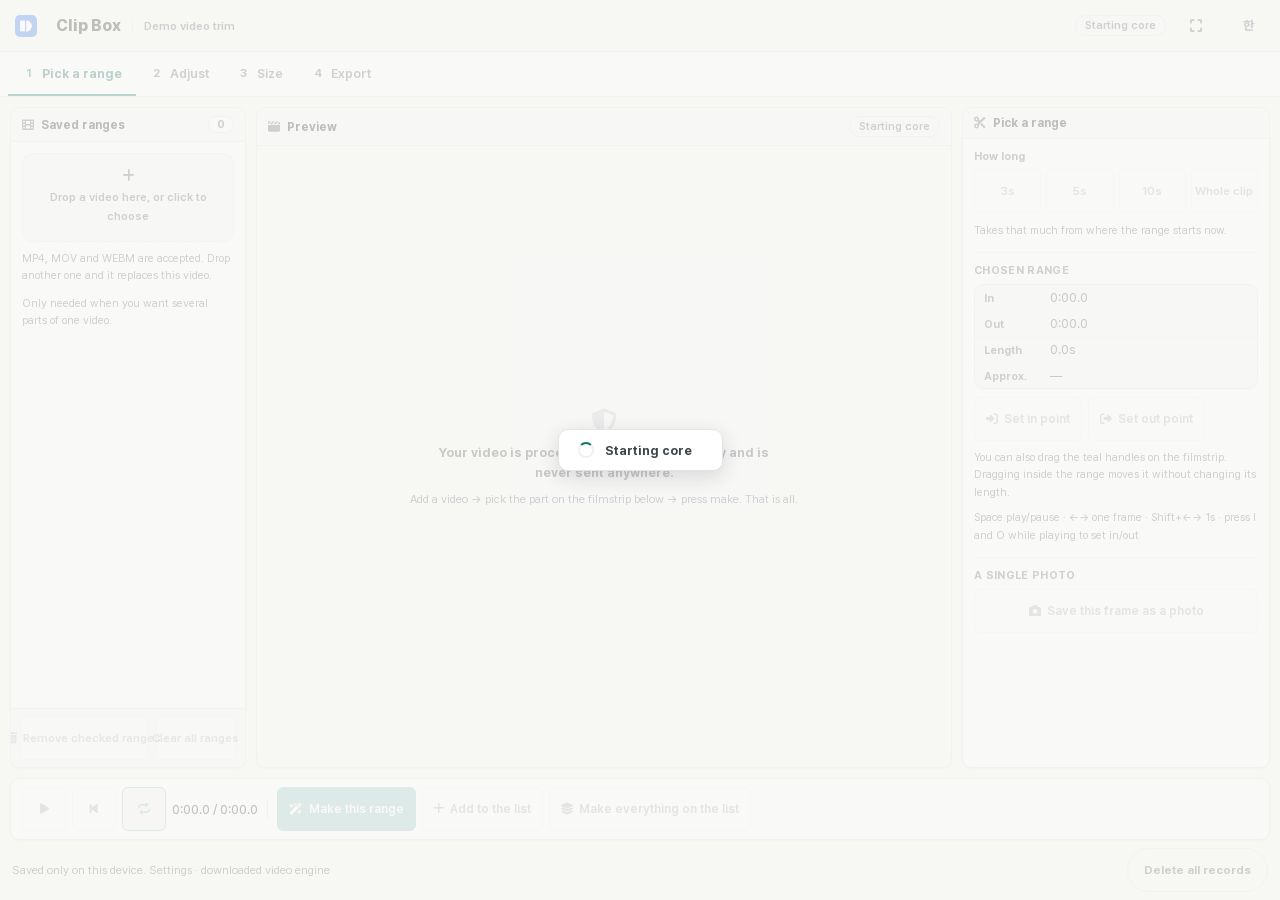
<file: index.html>
<!DOCTYPE html>
<html lang="ko" data-db-app="clip-box">
<head>
<meta charset="utf-8">
<meta name="viewport" content="width=device-width,initial-scale=1">
<title>클립박스 — 영상 자르기</title>
<meta name="description" content="문서에 넣을 영상 구간을 잘라 GIF·WebP·MP4로 만드는 일을 이 브라우저 안에서 끝냅니다.">
<link rel="canonical" href="https://dibrain.dev/clip-box/">
<meta property="og:type" content="website">
<meta property="og:site_name" content="DigitalBrain">
<meta property="og:title" content="클립박스 — 영상 자르기">
<meta property="og:description" content="문서에 넣을 영상 구간을 잘라 GIF·WebP·MP4로 만드는 일을 이 브라우저 안에서 끝냅니다.">
<meta property="og:url" content="https://dibrain.dev/clip-box/">
<meta property="og:image" content="https://dibrain.dev/og-default.png">
<link rel="icon" href="assets/img/favicon.ico" sizes="any">
<link rel="icon" type="image/svg+xml" href="assets/img/icon.svg">
<link rel="apple-touch-icon" href="assets/img/apple-touch-icon.png">
<meta name="apple-mobile-web-app-title" content="클립박스">
<link rel="manifest" href="manifest.webmanifest">
<meta name="color-scheme" content="light dark">
<meta name="theme-color" content="#f7f7f5" media="(prefers-color-scheme: light)">
<meta name="theme-color" content="#111318" media="(prefers-color-scheme: dark)">
<link rel="stylesheet" href="assets/fonts/pretendard.css">
<link rel="stylesheet" href="css/all.min.css">
<link rel="stylesheet" href="css/db-tokens.css">
<link rel="stylesheet" href="css/tool.css">
<link rel="stylesheet" href="css/app.css">
</head>
<body>

<header class="db-bar">
  <a class="db-home" href="https://dibrain.dev/" aria-label="DigitalBrain 첫 화면"><svg viewBox="0 0 96 96" aria-hidden="true"><rect width="96" height="96" rx="22" fill="#2f6fed"/><path fill="#fff" d="M25.5 24H40.5a3.5 3.5 0 0 1 3.5 3.5V68.5a3.5 3.5 0 0 1-3.5 3.5H25.5a3.5 3.5 0 0 1-3.5-3.5V27.5a3.5 3.5 0 0 1 3.5-3.5Z M49 23.2a24.8 24.8 0 0 1 0 49.6Z"/></svg></a>
  <span class="db-title">클립박스</span>
  <span class="brand-sub">시연 영상 자르기</span>
  <span class="db-sp"></span>
  <span class="badge" id="engine">준비 중…</span>
  <button class="db-btn" id="fsBtn" type="button" title="전체화면" aria-label="전체화면" hidden><i class="fa-solid fa-expand"></i></button>
</header>

<nav class="tabbar" id="toolTabs">
  <button class="tab on" data-step="range"><span class="n">1</span>구간 고르기</button>
  <button class="tab" data-step="trim"><span class="n">2</span>다듬기</button>
  <button class="tab" data-step="size"><span class="n">3</span>크기·용량</button>
  <button class="tab" data-step="out"><span class="n">4</span>내보내기</button>
</nav>

<div class="mk-main">

  <!-- ── 왼쪽: 담아 둔 구간 ─────────────────────────── -->
  <section class="pan pan-side" id="panQueue">
    <div class="ph"><i class="fa-solid fa-film"></i>담아 둔 구간<span class="ph-count num" id="queueCount">0</span></div>
    <div class="pb">
      <div class="dropzone" id="dropZone" role="button" tabindex="0" aria-label="영상 고르기">
        <i class="fa-solid fa-plus"></i><br>영상을 여기에 놓거나 눌러서 고릅니다
        <input type="file" id="fileInput" accept="video/*,.mp4,.mov,.m4v,.webm,.mkv">
      </div>
      <div class="hint">MP4 · MOV · WEBM을 받습니다. 다시 놓으면 그 영상으로 바뀝니다.</div>

      <div class="saved" id="fileRow" hidden>
        <i class="fa-solid fa-film"></i>
        <span class="nm" id="fileName"></span>
        <button class="db danger" id="btnFileClear"><i class="fa-solid fa-xmark"></i>빼기</button>
      </div>
      <div class="summary" id="fileCard" hidden>
        <div class="srow"><span class="sk">길이</span><span class="sv num" id="fileDur">—</span></div>
        <div class="srow"><span class="sk">크기</span><span class="sv num" id="fileDims">—</span></div>
        <div class="srow"><span class="sk">용량</span><span class="sv num" id="fileBytes">—</span></div>
      </div>
      <div class="hint" id="bigNote" hidden>300MB가 넘습니다. 메모리가 모자라 실패할 수 있으니 폰에서 먼저 잘라 오세요.</div>

      <div id="queueList"></div>
      <div class="hint" id="queueEmpty">한 영상에서 여러 군데를 뽑을 때만 씁니다.</div>
    </div>
    <div class="pf">
      <button class="db danger" id="btnRemoveSel"><i class="fa-solid fa-trash-can"></i>고른 구간 빼기</button>
      <button class="db danger" id="btnClearQueue">구간 모두 비우기</button>
    </div>
  </section>

  <!-- ── 가운데: 미리보기 + 필름 ────────────────────── -->
  <section class="pan pan-wide">
    <div class="ph">
      <i class="fa-solid fa-clapperboard"></i><span id="stageName">미리보기</span>
      <span class="ph-meta num" id="stageDims"></span>
      <span class="ph-sp"></span>
      <span class="badge" id="coreState">준비 중…</span>
    </div>

    <div class="pb pb-stage" id="stageWrap">
      <div id="videoBox">
        <video id="vid" playsinline muted></video>
        <div id="cropLayer" hidden>
          <div id="cropBox">
            <i class="ch nw"></i><i class="ch ne"></i><i class="ch sw"></i><i class="ch se"></i>
            <i class="ch n"></i><i class="ch s"></i><i class="ch w"></i><i class="ch e"></i>
            <span id="cropSize" class="cropsz num"></span>
          </div>
        </div>
      </div>
      <div id="stageEmpty">
        <i class="fa-solid fa-shield-halved"></i>
        <p>영상은 이 브라우저 안에서만 처리되며 어디에도 전송되지 않습니다.</p>
        <span>영상을 넣고 → 아래 필름에서 자를 곳을 고르고 → 만들기를 누르면 끝입니다.</span>
      </div>
    </div>

    <div class="pf" id="stageFoot" hidden>
      <div id="timeline">
        <canvas id="tlThumbs"></canvas>
        <div id="tlTrack">
          <div id="tlDimA" class="tl-dim"></div>
          <div id="tlDimB" class="tl-dim"></div>
          <div id="tlSel" title="끌면 길이를 유지한 채 구간이 통째로 움직입니다"><span class="tl-len num" id="tlLen"></span></div>
          <div id="tlIn" class="tl-hand"><i></i></div>
          <div id="tlOut" class="tl-hand"><i></i></div>
          <div id="tlHead"></div>
        </div>
        <div id="tlRuler"></div>
        <div id="tlTip" class="num" hidden></div>
      </div>
    </div>
  </section>

  <!-- ── 오른쪽: 도구 (.tabbar 가 이 패널의 탭이다) ─── -->
  <section class="pan pan-out" id="panTool">
    <div class="ph"><i class="fa-solid fa-scissors" id="toolIcon"></i><span id="toolTitle">구간 고르기</span></div>
    <div class="pb">

      <!-- 1. 구간 고르기 -->
      <div class="tool" id="tool-range">
        <div class="pb-label">얼마나 자를까요</div>
        <div class="pickrow" id="lenPick">
          <button class="db" data-v="3" disabled>3초</button>
          <button class="db" data-v="5" disabled>5초</button>
          <button class="db" data-v="10" disabled>10초</button>
          <button class="db" data-v="all" disabled>전체</button>
        </div>
        <div class="hint">누르면 지금 시작점에서 그만큼 잡습니다.</div>

        <div class="sec2">
          <div class="st">고른 구간</div>
          <div class="summary">
            <div class="srow"><span class="sk">시작</span><span class="sv num" id="rIn">0:00.0</span></div>
            <div class="srow"><span class="sk">끝</span><span class="sv num" id="rOut">0:00.0</span></div>
            <div class="srow"><span class="sk">길이</span><span class="sv num" id="rLen">—</span></div>
            <div class="srow"><span class="sk">예상</span><span class="sv num" id="rEst">—</span></div>
          </div>
          <div class="row" style="margin-top:8px">
            <button class="db" id="btnIn" disabled><i class="fa-solid fa-right-to-bracket"></i>여기를 시작으로</button>
            <button class="db" id="btnOut" disabled><i class="fa-solid fa-right-from-bracket"></i>여기를 끝으로</button>
          </div>
          <div class="hint">아래 필름에서 청록 손잡이를 끌어도 됩니다. 구간 안쪽을 끌면 길이를 유지한 채 통째로 옮겨집니다.</div>
          <div class="hint kbd-only">Space 재생·멈춤 · ←→ 한 프레임 · Shift+←→ 1초 · 재생 중 I·O 로 시작·끝 잡기</div>
        </div>

        <div class="sec2">
          <div class="st">사진 한 장</div>
          <button class="db" id="btnStill" style="width:100%;justify-content:center" disabled><i class="fa-solid fa-camera"></i>지금 화면을 사진으로</button>
        </div>
      </div>

      <!-- 2. 다듬기 -->
      <div class="tool" id="tool-trim" hidden>
        <div class="hint needvideo">먼저 영상을 넣어 주세요.</div>
        <div class="pb-label">잘라내기</div>
        <button class="db" id="btnCrop" style="width:100%;justify-content:center" disabled><i class="fa-solid fa-crop-simple"></i>칸 그리기</button>
        <div class="row" id="cropTools" style="margin-top:6px" hidden>
          <button class="db" id="btnCropCenter" style="flex:1;justify-content:center"><i class="fa-solid fa-crosshairs"></i>가운데로</button>
        </div>
        <div class="pickrow" id="ratioPick" style="margin-top:6px" hidden>
          <button class="db on" data-v="free">자유</button>
          <button class="db" data-v="1">1:1</button>
          <button class="db" data-v="1.7778">16:9</button>
          <button class="db" data-v="1.3333">4:3</button>
          <button class="db" data-v="0.5625">9:16</button>
        </div>
        <div class="summary" style="margin-top:6px">
          <div class="srow"><span class="sk">지금</span><span class="sv num" id="cropInfo">원본 그대로</span></div>
        </div>
        <div class="hint">켜면 영상 위를 끌어 칸을 그립니다. 끄면 원본 그대로 나갑니다. 세로 영상에서 정사각형을 뽑을 때 씁니다.</div>

        <div class="sec2">
          <div class="st">배속 · 방향</div>
          <div class="rangerow">
            <label for="optSpeed">배속</label>
            <input type="range" id="optSpeed" min="0" max="7" step="1" value="2">
            <output class="num" id="optSpeedOut">1×</output>
          </div>
          <div class="pickrow" id="dirPick">
            <button class="db on" data-v="normal">정방향</button>
            <button class="db" data-v="reverse">역재생</button>
            <button class="db" data-v="pingpong">핑퐁</button>
          </div>
          <div class="hint">핑퐁은 정방향 뒤에 역방향을 이어 붙이므로 길이가 두 배가 됩니다.</div>
        </div>

        <div class="sec2">
          <button class="db fold" data-fold="moreTrim"><i class="fa-solid fa-chevron-right"></i>회전 · 페이드 · 글자 · 로고</button>
          <div id="moreTrim" hidden>

            <div class="st" style="margin-top:11px">회전 · 페이드</div>
            <div class="pickrow" id="rotPick">
              <button class="db on" data-v="auto">자동</button>
              <button class="db" data-v="90">90°</button>
              <button class="db" data-v="180">180°</button>
              <button class="db" data-v="270">270°</button>
            </div>
            <div class="rangerow">
              <label for="optFade">페이드</label>
              <input type="range" id="optFade" min="0" max="1.5" step="0.1" value="0">
              <output class="num" id="optFadeOut">0</output>
            </div>
            <div class="hint">회전은 대개 자동으로 맞습니다. 폰 영상이 옆으로 누워 나올 때만 직접 고릅니다.</div>

            <div class="st" style="margin-top:14px">글자 한 줄</div>
            <input class="inp" type="text" id="optText" maxlength="60" placeholder="예: 여기서 버튼을 누릅니다" style="width:100%">
            <div class="pickrow" id="textPosPick" style="margin-top:7px">
              <button class="db" data-v="top-left">왼위</button>
              <button class="db" data-v="top-right">오른위</button>
              <button class="db on" data-v="bottom-left">왼아래</button>
              <button class="db" data-v="bottom-right">오른아래</button>
            </div>
            <div class="rangerow">
              <label for="optTextSize">글자</label>
              <input type="range" id="optTextSize" min="10" max="72" step="2" value="24">
              <output class="num" id="optTextSizeOut">24</output>
            </div>
            <div class="rangerow">
              <label for="optTextPad">여백</label>
              <input type="range" id="optTextPad" min="0" max="60" step="2" value="16">
              <output class="num" id="optTextPadOut">16</output>
            </div>
            <div class="hint">한글 글꼴을 함께 넣어 두어 글자가 깨지지 않습니다.</div>

            <div class="st" style="margin-top:14px">로고</div>
            <label class="db filebtn" for="logoFile"><i class="fa-solid fa-image"></i>로고 그림 고르기</label>
            <input type="file" id="logoFile" accept="image/png,image/webp,image/jpeg">
            <div class="saved" id="logoRow" hidden>
              <img id="logoPrev" alt="">
              <span class="nm" id="logoName"></span>
              <button class="db danger" id="btnLogoClear">빼기</button>
            </div>
            <div class="pickrow" id="logoPosPick" style="margin-top:7px">
              <button class="db" data-v="top-left">왼위</button>
              <button class="db" data-v="top-right">오른위</button>
              <button class="db" data-v="bottom-left">왼아래</button>
              <button class="db on" data-v="bottom-right">오른아래</button>
            </div>
            <div class="rangerow">
              <label for="optLogoSize">크기</label>
              <input type="range" id="optLogoSize" min="5" max="50" step="1" value="18">
              <output class="num" id="optLogoSizeOut">18</output>
            </div>

          </div>
        </div>
      </div>

      <!-- 3. 크기·용량 -->
      <div class="tool" id="tool-size" hidden>
        <div class="hint needvideo">먼저 영상을 넣어 주세요.</div>
        <div class="pb-label">어디에 쓸 영상인가요</div>
        <div class="pickrow" id="presetPick"></div>
        <div class="namepv mono" id="presetPv">480px · 10fps · GIF</div>

        <div class="sec2">
          <div class="st">크기</div>
          <div class="pickrow" id="sizePick">
            <button class="db" data-v="360">작게</button>
            <button class="db on" data-v="480">보통</button>
            <button class="db" data-v="720">크게</button>
          </div>

          <div class="st" style="margin-top:12px">형식</div>
          <div class="pickrow" id="formatPick">
            <button class="db on" data-v="gif">GIF</button>
            <button class="db" data-v="webp">WebP</button>
            <button class="db" data-v="mp4">MP4</button>
          </div>
          <div class="hint" id="formatHint"></div>
        </div>

        <div class="sec2">
          <button class="db fold" data-fold="moreSize"><i class="fa-solid fa-chevron-right"></i>가로 · 프레임 · 화질 · 목표 용량</button>
          <div id="moreSize" hidden>

            <div class="rangerow" style="margin-top:11px">
              <label for="optWidth">가로</label>
              <input type="range" id="optWidth" min="160" max="1280" step="20" value="480">
              <output class="num" id="optWidthOut">480</output>
            </div>
            <div class="rangerow">
              <label for="optFps">프레임</label>
              <input type="range" id="optFps" min="4" max="30" step="1" value="10">
              <output class="num" id="optFpsOut">10</output>
            </div>
            <div class="rangerow opt" data-for="colors">
              <label for="optColors">색 수</label>
              <input type="range" id="optColors" min="8" max="256" step="8" value="128">
              <output class="num" id="optColorsOut">128</output>
            </div>
            <div class="fieldrow opt" data-for="dither">
              <label for="optDither">디더링</label>
              <select class="inp" id="optDither"></select>
            </div>
            <div class="rangerow opt" data-for="quality" hidden>
              <label for="optQuality">화질</label>
              <input type="range" id="optQuality" min="10" max="100" step="5" value="75">
              <output class="num" id="optQualityOut">75</output>
            </div>
            <div class="rangerow opt" data-for="crf" hidden>
              <label for="optCrf">화질</label>
              <input type="range" id="optCrf" min="16" max="40" step="1" value="23">
              <output class="num" id="optCrfOut">23</output>
            </div>
            <div class="hint" id="advHint"></div>

            <div class="st" style="margin-top:14px">목표 용량</div>
            <div class="row">
              <button class="db" id="btnFit">맞추기</button>
              <div class="fieldrow" style="margin:0;flex:1">
                <input class="inp" type="number" id="optTarget" min="0.2" max="200" step="0.5" value="5">
                <span class="unit">MB</span>
              </div>
            </div>
            <div class="hint">켜 두면 넘칠 때 알아서 낮춰 다시 만듭니다. 최대 3번 해 봅니다.</div>

            <div class="row" style="margin-top:14px">
              <button class="db" id="btnPresetSave"><i class="fa-solid fa-floppy-disk"></i>지금 값으로 저장</button>
              <button class="db danger" id="btnPresetReset">기본값으로</button>
            </div>

          </div>
        </div>
      </div>

      <!-- 4. 내보내기 -->
      <div class="tool" id="tool-out" hidden>
        <div class="hint needvideo">먼저 영상을 넣어 주세요.</div>
        <div class="pb-label">결과</div>
        <div id="resList"></div>
        <div class="hint" id="resEmpty">만든 것이 여기에 쌓입니다. 아래 줄에서 이 구간 만들기를 누르세요.</div>
        <button class="db danger" id="btnResClear" style="width:100%;justify-content:center;margin-top:8px" hidden>결과 비우기</button>

        <div class="sec2">
          <div class="st">파일 이름</div>
          <div class="namepv mono" id="namePv">—</div>
          <div class="hint">원본 이름과 구간 시각으로 짓습니다. 여러 개를 만들면 ZIP으로 묶습니다.</div>
        </div>
      </div>

    </div>
  </section>
</div>

<div class="mk-bar">
  <button class="db" id="btnPlay" title="재생 · 멈춤 (Space)" disabled><i class="fa-solid fa-play"></i></button>
  <button class="db" id="btnHome" title="구간 시작으로" disabled><i class="fa-solid fa-backward-step"></i></button>
  <button class="db on" id="btnLoop" title="구간만 반복 재생" disabled><i class="fa-solid fa-repeat"></i></button>
  <span class="num" id="posLabel">0:00.0 / 0:00.0</span>
  <span class="bar-div"></span>
  <button class="db go" id="btnRun" disabled><i class="fa-solid fa-wand-magic-sparkles"></i>이 구간 만들기</button>
  <button class="db" id="btnAddClip" disabled><i class="fa-solid fa-plus"></i>목록에 담기</button>
  <button class="db" id="btnRunAll" disabled><i class="fa-solid fa-layer-group"></i>담은 것 모두 만들기</button>
  <button class="db warn" id="btnCancel" hidden><i class="fa-solid fa-stop"></i>그만두기</button>
  <span class="bar-sp"></span>
  <div class="prg" id="progressWrap" hidden>
    <div class="lb"><span id="progressText"></span><span class="num" id="progressPct"></span></div>
    <div class="track"><div class="fill" id="progressFill"></div></div>
  </div>
</div>

<!-- 기록 전체 삭제 — 이 앱 것만 지운다(js/records.js, 블로그 저장소 brand/README.md) -->
<footer class="db-reset-row">
  <span>기록은 이 기기에만 저장됩니다. 설정 · 내려받아 둔 영상 엔진</span>
  <button type="button" class="db-reset" id="dbReset">기록 전체 삭제</button>
</footer>

<div id="toast"></div>
<div id="busy" hidden>
  <div class="busy-box">
    <span class="busy-mark"></span>
    <span id="busyText">처리하는 중입니다</span>
    <span class="num" id="busySub"></span>
  </div>
</div>

<script src="js/records.js"></script>
<script src="js/nav.js"></script>
<script src="js/i18n.js"></script>
<script src="vendor/jszip/jszip.min.js"></script>
<script src="js/presets.js"></script>
<script src="js/ffmpeg.js"></script>
<script src="js/timeline.js"></script>
<script src="js/app.js"></script>
</body>
</html>
</file>
<file: assets/fonts/pretendard.css>
/*
Copyright (c) 2021 Kil Hyung-jin, with Reserved Font Name Pretendard.
https://github.com/orioncactus/pretendard

This Font Software is licensed under the SIL Open Font License, Version 1.1.
This license is copied below, and is also available with a FAQ at:
http://scripts.sil.org/OFL
*/
/* [0] */
@font-face {
	font-family: 'Pretendard Variable';
	font-style: normal;
	font-display: swap;
	font-weight: 45 920;
	src: url(./woff2-dynamic-subset/PretendardVariable.subset.0.woff2) format('woff2-variations');
	unicode-range: U+f9ca-fa0b, U+ff03-ff05, U+ff07, U+ff0a-ff0b, U+ff0d-ff19, U+ff1b, U+ff1d, U+ff20-ff5b, U+ff5d, U+ffe0-ffe3, U+ffe5-ffe6;
}

/* [1] */
@font-face {
	font-family: 'Pretendard Variable';
	font-style: normal;
	font-display: swap;
	font-weight: 45 920;
	src: url(./woff2-dynamic-subset/PretendardVariable.subset.1.woff2) format('woff2-variations');
	unicode-range: U+d723-d728, U+d72a-d733, U+d735-d748, U+d74a-d74f, U+d752-d753, U+d755-d757, U+d75a-d75f, U+d762-d764, U+d766-d768, U+d76a-d76b, U+d76d-d76f, U+d771-d787, U+d789-d78b, U+d78d-d78f, U+d791-d797, U+d79a, U+d79c, U+d79e-d7a3, U+f900-f909, U+f90b-f92e;
}

/* [2] */
@font-face {
	font-family: 'Pretendard Variable';
	font-style: normal;
	font-display: swap;
	font-weight: 45 920;
	src: url(./woff2-dynamic-subset/PretendardVariable.subset.2.woff2) format('woff2-variations');
	unicode-range: U+d679-d68b, U+d68e-d69e, U+d6a0, U+d6a2-d6a7, U+d6a9-d6c3, U+d6c6-d6c7, U+d6c9-d6cb, U+d6cd-d6d3, U+d6d5-d6d6, U+d6d8-d6e3, U+d6e5-d6e7, U+d6e9-d6fb, U+d6fd-d717, U+d719-d71f, U+d721-d722;
}

/* [3] */
@font-face {
	font-family: 'Pretendard Variable';
	font-style: normal;
	font-display: swap;
	font-weight: 45 920;
	src: url(./woff2-dynamic-subset/PretendardVariable.subset.3.woff2) format('woff2-variations');
	unicode-range: U+d5bc-d5c7, U+d5ca-d5cb, U+d5cd-d5cf, U+d5d1-d5d7, U+d5d9-d5da, U+d5dc, U+d5de-d5e3, U+d5e6-d5e7, U+d5e9-d5eb, U+d5ed-d5f6, U+d5f8, U+d5fa-d5ff, U+d602-d603, U+d605-d607, U+d609-d60f, U+d612-d613, U+d616-d61b, U+d61d-d637, U+d63a-d63b, U+d63d-d63f, U+d641-d647, U+d64a-d64c, U+d64e-d653, U+d656-d657, U+d659-d65b, U+d65d-d666, U+d668, U+d66a-d678;
}

/* [4] */
@font-face {
	font-family: 'Pretendard Variable';
	font-style: normal;
	font-display: swap;
	font-weight: 45 920;
	src: url(./woff2-dynamic-subset/PretendardVariable.subset.4.woff2) format('woff2-variations');
	unicode-range: U+d507, U+d509-d50b, U+d50d-d513, U+d515-d53b, U+d53e-d53f, U+d541-d543, U+d545-d54c, U+d54e, U+d550, U+d552-d557, U+d55a-d55b, U+d55d-d55f, U+d561-d564, U+d566-d567, U+d56a, U+d56c, U+d56e-d573, U+d576-d577, U+d579-d583, U+d585-d586, U+d58a-d5a4, U+d5a6-d5bb;
}

/* [5] */
@font-face {
	font-family: 'Pretendard Variable';
	font-style: normal;
	font-display: swap;
	font-weight: 45 920;
	src: url(./woff2-dynamic-subset/PretendardVariable.subset.5.woff2) format('woff2-variations');
	unicode-range: U+d464-d477, U+d47a-d47b, U+d47d-d47f, U+d481-d487, U+d489-d48a, U+d48c, U+d48e-d4e7, U+d4e9-d503, U+d505-d506;
}

/* [6] */
@font-face {
	font-family: 'Pretendard Variable';
	font-style: normal;
	font-display: swap;
	font-weight: 45 920;
	src: url(./woff2-dynamic-subset/PretendardVariable.subset.6.woff2) format('woff2-variations');
	unicode-range: U+d3bf-d3c7, U+d3ca-d3cf, U+d3d1-d3eb, U+d3ee-d3ef, U+d3f1-d3f3, U+d3f5-d3fb, U+d3fd-d400, U+d402-d45b, U+d45d-d463;
}

/* [7] */
@font-face {
	font-family: 'Pretendard Variable';
	font-style: normal;
	font-display: swap;
	font-weight: 45 920;
	src: url(./woff2-dynamic-subset/PretendardVariable.subset.7.woff2) format('woff2-variations');
	unicode-range: U+d2ff, U+d302-d304, U+d306-d30b, U+d30f, U+d311-d313, U+d315-d31b, U+d31e, U+d322-d324, U+d326-d327, U+d32a-d32b, U+d32d-d32f, U+d331-d337, U+d339-d33c, U+d33e-d37b, U+d37e-d37f, U+d381-d383, U+d385-d38b, U+d38e-d390, U+d392-d397, U+d39a-d39b, U+d39d-d39f, U+d3a1-d3a7, U+d3a9-d3aa, U+d3ac, U+d3ae-d3b3, U+d3b5-d3b7, U+d3b9-d3bb, U+d3bd-d3be;
}

/* [8] */
@font-face {
	font-family: 'Pretendard Variable';
	font-style: normal;
	font-display: swap;
	font-weight: 45 920;
	src: url(./woff2-dynamic-subset/PretendardVariable.subset.8.woff2) format('woff2-variations');
	unicode-range: U+d257-d27f, U+d281-d29b, U+d29d-d29f, U+d2a1-d2ab, U+d2ad-d2b7, U+d2ba-d2bb, U+d2bd-d2bf, U+d2c1-d2c7, U+d2c9-d2ef, U+d2f2-d2f3, U+d2f5-d2f7, U+d2f9-d2fe;
}

/* [9] */
@font-face {
	font-family: 'Pretendard Variable';
	font-style: normal;
	font-display: swap;
	font-weight: 45 920;
	src: url(./woff2-dynamic-subset/PretendardVariable.subset.9.woff2) format('woff2-variations');
	unicode-range: U+d1b4, U+d1b6-d1f3, U+d1f5-d22b, U+d22e-d22f, U+d231-d233, U+d235-d23b, U+d23d-d240, U+d242-d256;
}

/* [10] */
@font-face {
	font-family: 'Pretendard Variable';
	font-style: normal;
	font-display: swap;
	font-weight: 45 920;
	src: url(./woff2-dynamic-subset/PretendardVariable.subset.10.woff2) format('woff2-variations');
	unicode-range: U+d105-d12f, U+d132-d133, U+d135-d137, U+d139-d13f, U+d141-d142, U+d144, U+d146-d14b, U+d14e-d14f, U+d151-d153, U+d155-d15b, U+d15e-d187, U+d189-d19f, U+d1a2-d1a3, U+d1a5-d1a7, U+d1a9-d1af, U+d1b2-d1b3;
}

/* [11] */
@font-face {
	font-family: 'Pretendard Variable';
	font-style: normal;
	font-display: swap;
	font-weight: 45 920;
	src: url(./woff2-dynamic-subset/PretendardVariable.subset.11.woff2) format('woff2-variations');
	unicode-range: U+d04b-d04f, U+d051-d057, U+d059-d06b, U+d06d-d06f, U+d071-d073, U+d075-d07b, U+d07e-d0a3, U+d0a6-d0a7, U+d0a9-d0ab, U+d0ad-d0b3, U+d0b6, U+d0b8, U+d0ba-d0bf, U+d0c2-d0c3, U+d0c5-d0c7, U+d0c9-d0cf, U+d0d2, U+d0d6-d0db, U+d0de-d0df, U+d0e1-d0e3, U+d0e5-d0eb, U+d0ee-d0f0, U+d0f2-d104;
}

/* [12] */
@font-face {
	font-family: 'Pretendard Variable';
	font-style: normal;
	font-display: swap;
	font-weight: 45 920;
	src: url(./woff2-dynamic-subset/PretendardVariable.subset.12.woff2) format('woff2-variations');
	unicode-range: U+cfa2-cfc3, U+cfc5-cfdf, U+cfe2-cfe3, U+cfe5-cfe7, U+cfe9-cff4, U+cff6-cffb, U+cffd-cfff, U+d001-d003, U+d005-d017, U+d019-d033, U+d036-d037, U+d039-d03b, U+d03d-d04a;
}

/* [13] */
@font-face {
	font-family: 'Pretendard Variable';
	font-style: normal;
	font-display: swap;
	font-weight: 45 920;
	src: url(./woff2-dynamic-subset/PretendardVariable.subset.13.woff2) format('woff2-variations');
	unicode-range: U+cef0-cef3, U+cef6, U+cef9-ceff, U+cf01-cf03, U+cf05-cf07, U+cf09-cf0f, U+cf11-cf12, U+cf14-cf1b, U+cf1d-cf1f, U+cf21-cf2f, U+cf31-cf53, U+cf56-cf57, U+cf59-cf5b, U+cf5d-cf63, U+cf66, U+cf68, U+cf6a-cf6f, U+cf71-cf84, U+cf86-cf8b, U+cf8d-cfa1;
}

/* [14] */
@font-face {
	font-family: 'Pretendard Variable';
	font-style: normal;
	font-display: swap;
	font-weight: 45 920;
	src: url(./woff2-dynamic-subset/PretendardVariable.subset.14.woff2) format('woff2-variations');
	unicode-range: U+ce3c-ce57, U+ce5a-ce5b, U+ce5d-ce5f, U+ce61-ce67, U+ce6a, U+ce6c, U+ce6e-ce73, U+ce76-ce77, U+ce79-ce7b, U+ce7d-ce83, U+ce85-ce88, U+ce8a-ce8f, U+ce91-ce93, U+ce95-ce97, U+ce99-ce9f, U+cea2, U+cea4-ceab, U+cead-cee3, U+cee6-cee7, U+cee9-ceeb, U+ceed-ceef;
}

/* [15] */
@font-face {
	font-family: 'Pretendard Variable';
	font-style: normal;
	font-display: swap;
	font-weight: 45 920;
	src: url(./woff2-dynamic-subset/PretendardVariable.subset.15.woff2) format('woff2-variations');
	unicode-range: U+cd92-cd93, U+cd96-cd97, U+cd99-cd9b, U+cd9d-cda3, U+cda6-cda8, U+cdaa-cdaf, U+cdb1-cdc3, U+cdc5-cdcb, U+cdcd-cde7, U+cde9-ce03, U+ce05-ce1f, U+ce22-ce34, U+ce36-ce3b;
}

/* [16] */
@font-face {
	font-family: 'Pretendard Variable';
	font-style: normal;
	font-display: swap;
	font-weight: 45 920;
	src: url(./woff2-dynamic-subset/PretendardVariable.subset.16.woff2) format('woff2-variations');
	unicode-range: U+ccef-cd07, U+cd0a-cd0b, U+cd0d-cd1a, U+cd1c, U+cd1e-cd2b, U+cd2d-cd5b, U+cd5d-cd77, U+cd79-cd91;
}

/* [17] */
@font-face {
	font-family: 'Pretendard Variable';
	font-style: normal;
	font-display: swap;
	font-weight: 45 920;
	src: url(./woff2-dynamic-subset/PretendardVariable.subset.17.woff2) format('woff2-variations');
	unicode-range: U+cc3f-cc43, U+cc46-cc47, U+cc49-cc4b, U+cc4d-cc53, U+cc55-cc58, U+cc5a-cc5f, U+cc61-cc97, U+cc9a-cc9b, U+cc9d-cc9f, U+cca1-cca7, U+ccaa, U+ccac, U+ccae-ccb3, U+ccb6-ccb7, U+ccb9-ccbb, U+ccbd-cccf, U+ccd1-cce3, U+cce5-ccee;
}

/* [18] */
@font-face {
	font-family: 'Pretendard Variable';
	font-style: normal;
	font-display: swap;
	font-weight: 45 920;
	src: url(./woff2-dynamic-subset/PretendardVariable.subset.18.woff2) format('woff2-variations');
	unicode-range: U+cb91-cbd3, U+cbd5-cbe3, U+cbe5-cc0b, U+cc0e-cc0f, U+cc11-cc13, U+cc15-cc1b, U+cc1d-cc20, U+cc23-cc27, U+cc2a-cc2b, U+cc2d, U+cc2f, U+cc31-cc37, U+cc3a, U+cc3c;
}

/* [19] */
@font-face {
	font-family: 'Pretendard Variable';
	font-style: normal;
	font-display: swap;
	font-weight: 45 920;
	src: url(./woff2-dynamic-subset/PretendardVariable.subset.19.woff2) format('woff2-variations');
	unicode-range: U+caf4-cb47, U+cb4a-cb90;
}

/* [20] */
@font-face {
	font-family: 'Pretendard Variable';
	font-style: normal;
	font-display: swap;
	font-weight: 45 920;
	src: url(./woff2-dynamic-subset/PretendardVariable.subset.20.woff2) format('woff2-variations');
	unicode-range: U+ca4a-ca4b, U+ca4e-ca4f, U+ca51-ca53, U+ca55-ca5b, U+ca5d-ca60, U+ca62-ca83, U+ca85-cabb, U+cabe-cabf, U+cac1-cac3, U+cac5-cacb, U+cacd-cad0, U+cad2, U+cad4-cad8, U+cada-caf3;
}

/* [21] */
@font-face {
	font-family: 'Pretendard Variable';
	font-style: normal;
	font-display: swap;
	font-weight: 45 920;
	src: url(./woff2-dynamic-subset/PretendardVariable.subset.21.woff2) format('woff2-variations');
	unicode-range: U+c996-c997, U+c99a-c99c, U+c99e-c9bf, U+c9c2-c9c3, U+c9c5-c9c7, U+c9c9-c9cf, U+c9d2, U+c9d4, U+c9d7-c9d8, U+c9db, U+c9de-c9df, U+c9e1-c9e3, U+c9e5-c9e6, U+c9e8-c9eb, U+c9ee-c9f0, U+c9f2-c9f7, U+c9f9-ca0b, U+ca0d-ca28, U+ca2a-ca49;
}

/* [22] */
@font-face {
	font-family: 'Pretendard Variable';
	font-style: normal;
	font-display: swap;
	font-weight: 45 920;
	src: url(./woff2-dynamic-subset/PretendardVariable.subset.22.woff2) format('woff2-variations');
	unicode-range: U+c8e9-c8f4, U+c8f6-c8fb, U+c8fe-c8ff, U+c901-c903, U+c905-c90b, U+c90e-c910, U+c912-c917, U+c919-c92b, U+c92d-c94f, U+c951-c953, U+c955-c96b, U+c96d-c973, U+c975-c987, U+c98a-c98b, U+c98d-c98f, U+c991-c995;
}

/* [23] */
@font-face {
	font-family: 'Pretendard Variable';
	font-style: normal;
	font-display: swap;
	font-weight: 45 920;
	src: url(./woff2-dynamic-subset/PretendardVariable.subset.23.woff2) format('woff2-variations');
	unicode-range: U+c841-c84b, U+c84d-c86f, U+c872-c873, U+c875-c877, U+c879-c87f, U+c882-c884, U+c887-c88a, U+c88d-c8c3, U+c8c5-c8df, U+c8e1-c8e8;
}

/* [24] */
@font-face {
	font-family: 'Pretendard Variable';
	font-style: normal;
	font-display: swap;
	font-weight: 45 920;
	src: url(./woff2-dynamic-subset/PretendardVariable.subset.24.woff2) format('woff2-variations');
	unicode-range: U+c779-c77b, U+c77e-c782, U+c786, U+c78b, U+c78d, U+c78f, U+c792-c793, U+c795, U+c797, U+c799-c79f, U+c7a2, U+c7a7-c7ab, U+c7ae-c7bb, U+c7bd-c7c0, U+c7c2-c7c7, U+c7c9-c7dc, U+c7de-c7ff, U+c802-c803, U+c805-c807, U+c809, U+c80b-c80f, U+c812, U+c814, U+c817-c81b, U+c81e-c81f, U+c821-c823, U+c825-c82e, U+c830-c837, U+c839-c83b, U+c83d-c840;
}

/* [25] */
@font-face {
	font-family: 'Pretendard Variable';
	font-style: normal;
	font-display: swap;
	font-weight: 45 920;
	src: url(./woff2-dynamic-subset/PretendardVariable.subset.25.woff2) format('woff2-variations');
	unicode-range: U+c6bb-c6bf, U+c6c2, U+c6c4, U+c6c6-c6cb, U+c6ce-c6cf, U+c6d1-c6d3, U+c6d5-c6db, U+c6dd-c6df, U+c6e1-c6e7, U+c6e9-c6eb, U+c6ed-c6ef, U+c6f1-c6f8, U+c6fa-c703, U+c705-c707, U+c709-c70b, U+c70d-c716, U+c718, U+c71a-c71f, U+c722-c723, U+c725-c727, U+c729-c734, U+c736-c73b, U+c73e-c73f, U+c741-c743, U+c745-c74b, U+c74e-c750, U+c752-c757, U+c759-c773, U+c776-c777;
}

/* [26] */
@font-face {
	font-family: 'Pretendard Variable';
	font-style: normal;
	font-display: swap;
	font-weight: 45 920;
	src: url(./woff2-dynamic-subset/PretendardVariable.subset.26.woff2) format('woff2-variations');
	unicode-range: U+c5f5-c5fb, U+c5fe, U+c602-c605, U+c607, U+c609-c60f, U+c611-c61a, U+c61c-c623, U+c626-c627, U+c629-c62b, U+c62d, U+c62f-c632, U+c636, U+c638, U+c63a-c63f, U+c642-c643, U+c645-c647, U+c649-c652, U+c656-c65b, U+c65d-c65f, U+c661-c663, U+c665-c677, U+c679-c67b, U+c67d-c693, U+c696-c697, U+c699-c69b, U+c69d-c6a3, U+c6a6, U+c6a8, U+c6aa-c6af, U+c6b2-c6b3, U+c6b5-c6b7, U+c6b9-c6ba;
}

/* [27] */
@font-face {
	font-family: 'Pretendard Variable';
	font-style: normal;
	font-display: swap;
	font-weight: 45 920;
	src: url(./woff2-dynamic-subset/PretendardVariable.subset.27.woff2) format('woff2-variations');
	unicode-range: U+c517-c527, U+c52a-c52b, U+c52d-c52f, U+c531-c538, U+c53a, U+c53c, U+c53e-c543, U+c546-c547, U+c54b, U+c54d-c552, U+c556, U+c55a-c55b, U+c55d, U+c55f, U+c562-c563, U+c565-c567, U+c569-c56f, U+c572, U+c574, U+c576-c57b, U+c57e-c57f, U+c581-c583, U+c585-c586, U+c588-c58b, U+c58e, U+c590, U+c592-c596, U+c599-c5b3, U+c5b6-c5b7, U+c5ba, U+c5be-c5c3, U+c5ca-c5cb, U+c5cd, U+c5cf, U+c5d2-c5d3, U+c5d5-c5d7, U+c5d9-c5df, U+c5e1-c5e2, U+c5e4, U+c5e6-c5eb, U+c5ef, U+c5f1-c5f3;
}

/* [28] */
@font-face {
	font-family: 'Pretendard Variable';
	font-style: normal;
	font-display: swap;
	font-weight: 45 920;
	src: url(./woff2-dynamic-subset/PretendardVariable.subset.28.woff2) format('woff2-variations');
	unicode-range: U+c475-c4ef, U+c4f2-c4f3, U+c4f5-c4f7, U+c4f9-c4ff, U+c502-c50b, U+c50d-c516;
}

/* [29] */
@font-face {
	font-family: 'Pretendard Variable';
	font-style: normal;
	font-display: swap;
	font-weight: 45 920;
	src: url(./woff2-dynamic-subset/PretendardVariable.subset.29.woff2) format('woff2-variations');
	unicode-range: U+c3d0-c3d7, U+c3da-c3db, U+c3dd-c3de, U+c3e1-c3ec, U+c3ee-c3f3, U+c3f5-c42b, U+c42d-c463, U+c466-c474;
}

/* [30] */
@font-face {
	font-family: 'Pretendard Variable';
	font-style: normal;
	font-display: swap;
	font-weight: 45 920;
	src: url(./woff2-dynamic-subset/PretendardVariable.subset.30.woff2) format('woff2-variations');
	unicode-range: U+c32b-c367, U+c36a-c36b, U+c36d-c36f, U+c371-c377, U+c37a-c37b, U+c37e-c383, U+c385-c387, U+c389-c3cf;
}

/* [31] */
@font-face {
	font-family: 'Pretendard Variable';
	font-style: normal;
	font-display: swap;
	font-weight: 45 920;
	src: url(./woff2-dynamic-subset/PretendardVariable.subset.31.woff2) format('woff2-variations');
	unicode-range: U+c26a-c26b, U+c26d-c26f, U+c271-c273, U+c275-c27b, U+c27e-c287, U+c289-c28f, U+c291-c297, U+c299-c29a, U+c29c-c2a3, U+c2a5-c2a7, U+c2a9-c2ab, U+c2ad-c2b3, U+c2b6, U+c2b8, U+c2ba-c2bb, U+c2bd-c2db, U+c2de-c2df, U+c2e1-c2e2, U+c2e5-c2ea, U+c2ee, U+c2f0, U+c2f2-c2f5, U+c2f7, U+c2fa-c2fb, U+c2fd-c2ff, U+c301-c307, U+c309-c30c, U+c30e-c312, U+c315-c323, U+c325-c328, U+c32a;
}

/* [32] */
@font-face {
	font-family: 'Pretendard Variable';
	font-style: normal;
	font-display: swap;
	font-weight: 45 920;
	src: url(./woff2-dynamic-subset/PretendardVariable.subset.32.woff2) format('woff2-variations');
	unicode-range: U+c1bc-c1c3, U+c1c5-c1df, U+c1e1-c1fb, U+c1fd-c203, U+c205-c20c, U+c20e, U+c210-c217, U+c21a-c21b, U+c21d-c21e, U+c221-c227, U+c229-c22a, U+c22c, U+c22e, U+c230, U+c233-c24f, U+c251-c257, U+c259-c269;
}

/* [33] */
@font-face {
	font-family: 'Pretendard Variable';
	font-style: normal;
	font-display: swap;
	font-weight: 45 920;
	src: url(./woff2-dynamic-subset/PretendardVariable.subset.33.woff2) format('woff2-variations');
	unicode-range: U+c101-c11b, U+c11f, U+c121-c123, U+c125-c12b, U+c12e, U+c132-c137, U+c13a-c13b, U+c13d-c13f, U+c141-c147, U+c14a, U+c14c-c153, U+c155-c157, U+c159-c15b, U+c15d-c166, U+c169-c16f, U+c171-c177, U+c179-c18b, U+c18e-c18f, U+c191-c193, U+c195-c19b, U+c19d-c19e, U+c1a0, U+c1a2-c1a4, U+c1a6-c1bb;
}

/* [34] */
@font-face {
	font-family: 'Pretendard Variable';
	font-style: normal;
	font-display: swap;
	font-weight: 45 920;
	src: url(./woff2-dynamic-subset/PretendardVariable.subset.34.woff2) format('woff2-variations');
	unicode-range: U+c049-c057, U+c059-c05b, U+c05d-c05f, U+c061-c067, U+c069-c08f, U+c091-c0ab, U+c0ae-c0af, U+c0b1-c0b3, U+c0b5, U+c0b7-c0bb, U+c0be, U+c0c2-c0c7, U+c0ca-c0cb, U+c0cd-c0cf, U+c0d1-c0d7, U+c0d9-c0da, U+c0dc, U+c0de-c0e3, U+c0e5-c0eb, U+c0ed-c0f3, U+c0f6, U+c0f8, U+c0fa-c0ff;
}

/* [35] */
@font-face {
	font-family: 'Pretendard Variable';
	font-style: normal;
	font-display: swap;
	font-weight: 45 920;
	src: url(./woff2-dynamic-subset/PretendardVariable.subset.35.woff2) format('woff2-variations');
	unicode-range: U+bfa7-bfaf, U+bfb1-bfc4, U+bfc6-bfcb, U+bfce-bfcf, U+bfd1-bfd3, U+bfd5-bfdb, U+bfdd-c048;
}

/* [36] */
@font-face {
	font-family: 'Pretendard Variable';
	font-style: normal;
	font-display: swap;
	font-weight: 45 920;
	src: url(./woff2-dynamic-subset/PretendardVariable.subset.36.woff2) format('woff2-variations');
	unicode-range: U+bf07, U+bf09-bf3f, U+bf41-bf4f, U+bf52-bf54, U+bf56-bfa6;
}

/* [37] */
@font-face {
	font-family: 'Pretendard Variable';
	font-style: normal;
	font-display: swap;
	font-weight: 45 920;
	src: url(./woff2-dynamic-subset/PretendardVariable.subset.37.woff2) format('woff2-variations');
	unicode-range: U+be56, U+be58, U+be5c-be5f, U+be62-be63, U+be65-be67, U+be69-be74, U+be76-be7b, U+be7e-be7f, U+be81-be8e, U+be90, U+be92-bea7, U+bea9-becf, U+bed2-bed3, U+bed5-bed6, U+bed9-bee3, U+bee6-bf06;
}

/* [38] */
@font-face {
	font-family: 'Pretendard Variable';
	font-style: normal;
	font-display: swap;
	font-weight: 45 920;
	src: url(./woff2-dynamic-subset/PretendardVariable.subset.38.woff2) format('woff2-variations');
	unicode-range: U+bdb0-bdd3, U+bdd5-bdef, U+bdf1-be0b, U+be0d-be0f, U+be11-be13, U+be15-be43, U+be46-be47, U+be49-be4b, U+be4d-be53;
}

/* [39] */
@font-face {
	font-family: 'Pretendard Variable';
	font-style: normal;
	font-display: swap;
	font-weight: 45 920;
	src: url(./woff2-dynamic-subset/PretendardVariable.subset.39.woff2) format('woff2-variations');
	unicode-range: U+bd03, U+bd06, U+bd08, U+bd0a-bd0f, U+bd11-bd22, U+bd25-bd47, U+bd49-bd58, U+bd5a-bd7f, U+bd82-bd83, U+bd85-bd87, U+bd8a-bd8f, U+bd91-bd92, U+bd94, U+bd96-bd98, U+bd9a-bdaf;
}

/* [40] */
@font-face {
	font-family: 'Pretendard Variable';
	font-style: normal;
	font-display: swap;
	font-weight: 45 920;
	src: url(./woff2-dynamic-subset/PretendardVariable.subset.40.woff2) format('woff2-variations');
	unicode-range: U+bc4e-bc83, U+bc86-bc87, U+bc89-bc8b, U+bc8d-bc93, U+bc96, U+bc98, U+bc9b-bc9f, U+bca2-bca3, U+bca5-bca7, U+bca9-bcb2, U+bcb4-bcbb, U+bcbe-bcbf, U+bcc1-bcc3, U+bcc5-bccc, U+bcce-bcd0, U+bcd2-bcd4, U+bcd6-bcf3, U+bcf7, U+bcf9-bcfb, U+bcfd-bd02;
}

/* [41] */
@font-face {
	font-family: 'Pretendard Variable';
	font-style: normal;
	font-display: swap;
	font-weight: 45 920;
	src: url(./woff2-dynamic-subset/PretendardVariable.subset.41.woff2) format('woff2-variations');
	unicode-range: U+bb90-bba3, U+bba5-bbab, U+bbad-bbbf, U+bbc1-bbf7, U+bbfa-bbfb, U+bbfd-bbfe, U+bc01-bc07, U+bc09-bc0a, U+bc0e, U+bc10, U+bc12-bc13, U+bc17, U+bc19-bc1a, U+bc1e, U+bc20-bc23, U+bc26, U+bc28, U+bc2a-bc2c, U+bc2e-bc2f, U+bc32-bc33, U+bc35-bc37, U+bc39-bc3f, U+bc41-bc42, U+bc44, U+bc46-bc48, U+bc4a-bc4d;
}

/* [42] */
@font-face {
	font-family: 'Pretendard Variable';
	font-style: normal;
	font-display: swap;
	font-weight: 45 920;
	src: url(./woff2-dynamic-subset/PretendardVariable.subset.42.woff2) format('woff2-variations');
	unicode-range: U+bae6-bafb, U+bafd-bb17, U+bb19-bb33, U+bb37, U+bb39-bb3a, U+bb3d-bb43, U+bb45-bb46, U+bb48, U+bb4a-bb4f, U+bb51-bb53, U+bb55-bb57, U+bb59-bb62, U+bb64-bb8f;
}

/* [43] */
@font-face {
	font-family: 'Pretendard Variable';
	font-style: normal;
	font-display: swap;
	font-weight: 45 920;
	src: url(./woff2-dynamic-subset/PretendardVariable.subset.43.woff2) format('woff2-variations');
	unicode-range: U+ba30-ba37, U+ba3a-ba3b, U+ba3d-ba3f, U+ba41-ba47, U+ba49-ba4a, U+ba4c, U+ba4e-ba53, U+ba56-ba57, U+ba59-ba5b, U+ba5d-ba63, U+ba65-ba66, U+ba68-ba6f, U+ba71-ba73, U+ba75-ba77, U+ba79-ba84, U+ba86, U+ba88-baa7, U+baaa, U+baad-baaf, U+bab1-bab7, U+baba, U+babc, U+babe-bae5;
}

/* [44] */
@font-face {
	font-family: 'Pretendard Variable';
	font-style: normal;
	font-display: swap;
	font-weight: 45 920;
	src: url(./woff2-dynamic-subset/PretendardVariable.subset.44.woff2) format('woff2-variations');
	unicode-range: U+b96e-b973, U+b976-b977, U+b979-b97b, U+b97d-b983, U+b986, U+b988, U+b98a-b98d, U+b98f-b9ab, U+b9ae-b9af, U+b9b1-b9b3, U+b9b5-b9bb, U+b9be, U+b9c0, U+b9c2-b9c7, U+b9ca-b9cb, U+b9cd, U+b9d2-b9d7, U+b9da, U+b9dc, U+b9df-b9e0, U+b9e2, U+b9e6-b9e7, U+b9e9-b9f3, U+b9f6, U+b9f8, U+b9fb-ba2f;
}

/* [45] */
@font-face {
	font-family: 'Pretendard Variable';
	font-style: normal;
	font-display: swap;
	font-weight: 45 920;
	src: url(./woff2-dynamic-subset/PretendardVariable.subset.45.woff2) format('woff2-variations');
	unicode-range: U+b8bf-b8cb, U+b8cd-b8e0, U+b8e2-b8e7, U+b8ea-b8eb, U+b8ed-b8ef, U+b8f1-b8f7, U+b8fa, U+b8fc, U+b8fe-b903, U+b905-b917, U+b919-b91f, U+b921-b93b, U+b93d-b957, U+b95a-b95b, U+b95d-b95f, U+b961-b967, U+b969-b96c;
}

/* [46] */
@font-face {
	font-family: 'Pretendard Variable';
	font-style: normal;
	font-display: swap;
	font-weight: 45 920;
	src: url(./woff2-dynamic-subset/PretendardVariable.subset.46.woff2) format('woff2-variations');
	unicode-range: U+b80d-b80f, U+b811-b817, U+b81a, U+b81c-b823, U+b826-b827, U+b829-b82b, U+b82d-b833, U+b836, U+b83a-b83f, U+b841-b85b, U+b85e-b85f, U+b861-b863, U+b865-b86b, U+b86e, U+b870, U+b872-b8af, U+b8b1-b8be;
}

/* [47] */
@font-face {
	font-family: 'Pretendard Variable';
	font-style: normal;
	font-display: swap;
	font-weight: 45 920;
	src: url(./woff2-dynamic-subset/PretendardVariable.subset.47.woff2) format('woff2-variations');
	unicode-range: U+b74d-b75f, U+b761-b763, U+b765-b774, U+b776-b77b, U+b77e-b77f, U+b781-b783, U+b785-b78b, U+b78e, U+b792-b796, U+b79a-b79b, U+b79d-b7a7, U+b7aa, U+b7ae-b7b3, U+b7b6-b7c8, U+b7ca-b7eb, U+b7ee-b7ef, U+b7f1-b7f3, U+b7f5-b7fb, U+b7fe, U+b802-b806, U+b80a-b80b;
}

/* [48] */
@font-face {
	font-family: 'Pretendard Variable';
	font-style: normal;
	font-display: swap;
	font-weight: 45 920;
	src: url(./woff2-dynamic-subset/PretendardVariable.subset.48.woff2) format('woff2-variations');
	unicode-range: U+b6a7-b6aa, U+b6ac-b6b0, U+b6b2-b6ef, U+b6f1-b727, U+b72a-b72b, U+b72d-b72e, U+b731-b737, U+b739-b73a, U+b73c-b743, U+b745-b74c;
}

/* [49] */
@font-face {
	font-family: 'Pretendard Variable';
	font-style: normal;
	font-display: swap;
	font-weight: 45 920;
	src: url(./woff2-dynamic-subset/PretendardVariable.subset.49.woff2) format('woff2-variations');
	unicode-range: U+b605-b60f, U+b612-b617, U+b619-b624, U+b626-b69b, U+b69e-b6a3, U+b6a5-b6a6;
}

/* [50] */
@font-face {
	font-family: 'Pretendard Variable';
	font-style: normal;
	font-display: swap;
	font-weight: 45 920;
	src: url(./woff2-dynamic-subset/PretendardVariable.subset.50.woff2) format('woff2-variations');
	unicode-range: U+b55f, U+b562-b583, U+b585-b59f, U+b5a2-b5a3, U+b5a5-b5a7, U+b5a9-b5b2, U+b5b5-b5ba, U+b5bd-b604;
}

/* [51] */
@font-face {
	font-family: 'Pretendard Variable';
	font-style: normal;
	font-display: swap;
	font-weight: 45 920;
	src: url(./woff2-dynamic-subset/PretendardVariable.subset.51.woff2) format('woff2-variations');
	unicode-range: U+b4a5-b4b6, U+b4b8-b4bf, U+b4c1-b4c7, U+b4c9-b4db, U+b4de-b4df, U+b4e1-b4e2, U+b4e5-b4eb, U+b4ee, U+b4f0, U+b4f2-b513, U+b516-b517, U+b519-b51a, U+b51d-b523, U+b526, U+b528, U+b52b-b52f, U+b532-b533, U+b535-b537, U+b539-b53f, U+b541-b544, U+b546-b54b, U+b54d-b54f, U+b551-b55b, U+b55d-b55e;
}

/* [52] */
@font-face {
	font-family: 'Pretendard Variable';
	font-style: normal;
	font-display: swap;
	font-weight: 45 920;
	src: url(./woff2-dynamic-subset/PretendardVariable.subset.52.woff2) format('woff2-variations');
	unicode-range: U+b3f8-b3fb, U+b3fd-b40f, U+b411-b417, U+b419-b41b, U+b41d-b41f, U+b421-b427, U+b42a-b42b, U+b42d-b44f, U+b452-b453, U+b455-b457, U+b459-b45f, U+b462-b464, U+b466-b46b, U+b46d-b47f, U+b481-b4a3;
}

/* [53] */
@font-face {
	font-family: 'Pretendard Variable';
	font-style: normal;
	font-display: swap;
	font-weight: 45 920;
	src: url(./woff2-dynamic-subset/PretendardVariable.subset.53.woff2) format('woff2-variations');
	unicode-range: U+b342-b353, U+b356-b357, U+b359-b35b, U+b35d-b35e, U+b360-b363, U+b366, U+b368, U+b36a-b36d, U+b36f, U+b372-b373, U+b375-b377, U+b379-b37f, U+b381-b382, U+b384, U+b386-b38b, U+b38d-b3c3, U+b3c6-b3c7, U+b3c9-b3ca, U+b3cd-b3d3, U+b3d6, U+b3d8, U+b3da-b3f7;
}

/* [54] */
@font-face {
	font-family: 'Pretendard Variable';
	font-style: normal;
	font-display: swap;
	font-weight: 45 920;
	src: url(./woff2-dynamic-subset/PretendardVariable.subset.54.woff2) format('woff2-variations');
	unicode-range: U+b27c-b283, U+b285-b28f, U+b292-b293, U+b295-b297, U+b29a-b29f, U+b2a1-b2a4, U+b2a7-b2a9, U+b2ab, U+b2ad-b2c7, U+b2ca-b2cb, U+b2cd-b2cf, U+b2d1-b2d7, U+b2da, U+b2dc, U+b2de-b2e3, U+b2e7, U+b2e9-b2ea, U+b2ef-b2f3, U+b2f6, U+b2f8, U+b2fa-b2fb, U+b2fd-b2fe, U+b302-b303, U+b305-b307, U+b309-b30f, U+b312, U+b316-b31b, U+b31d-b341;
}

/* [55] */
@font-face {
	font-family: 'Pretendard Variable';
	font-style: normal;
	font-display: swap;
	font-weight: 45 920;
	src: url(./woff2-dynamic-subset/PretendardVariable.subset.55.woff2) format('woff2-variations');
	unicode-range: U+b1d6-b1e7, U+b1e9-b1fc, U+b1fe-b203, U+b206-b207, U+b209-b20b, U+b20d-b213, U+b216-b21f, U+b221-b257, U+b259-b273, U+b275-b27b;
}

/* [56] */
@font-face {
	font-family: 'Pretendard Variable';
	font-style: normal;
	font-display: swap;
	font-weight: 45 920;
	src: url(./woff2-dynamic-subset/PretendardVariable.subset.56.woff2) format('woff2-variations');
	unicode-range: U+b120-b122, U+b126-b127, U+b129-b12b, U+b12d-b133, U+b136, U+b138, U+b13a-b13f, U+b142-b143, U+b145-b14f, U+b151-b153, U+b156-b157, U+b159-b177, U+b17a-b17b, U+b17d-b17f, U+b181-b187, U+b189-b18c, U+b18e-b191, U+b195-b1a7, U+b1a9-b1cb, U+b1cd-b1d5;
}

/* [57] */
@font-face {
	font-family: 'Pretendard Variable';
	font-style: normal;
	font-display: swap;
	font-weight: 45 920;
	src: url(./woff2-dynamic-subset/PretendardVariable.subset.57.woff2) format('woff2-variations');
	unicode-range: U+b05f-b07b, U+b07e-b07f, U+b081-b083, U+b085-b08b, U+b08d-b097, U+b09b, U+b09d-b09f, U+b0a2-b0a7, U+b0aa, U+b0b0, U+b0b2, U+b0b6-b0b7, U+b0b9-b0bb, U+b0bd-b0c3, U+b0c6-b0c7, U+b0ca-b0cf, U+b0d1-b0df, U+b0e1-b0e4, U+b0e6-b107, U+b10a-b10b, U+b10d-b10f, U+b111-b112, U+b114-b117, U+b119-b11a, U+b11c-b11f;
}

/* [58] */
@font-face {
	font-family: 'Pretendard Variable';
	font-style: normal;
	font-display: swap;
	font-weight: 45 920;
	src: url(./woff2-dynamic-subset/PretendardVariable.subset.58.woff2) format('woff2-variations');
	unicode-range: U+afac-afb7, U+afba-afbb, U+afbd-afbf, U+afc1-afc6, U+afca-afcc, U+afce-afd3, U+afd5-afe7, U+afe9-afef, U+aff1-b00b, U+b00d-b00f, U+b011-b013, U+b015-b01b, U+b01d-b027, U+b029-b043, U+b045-b047, U+b049, U+b04b, U+b04d-b052, U+b055-b056, U+b058-b05c, U+b05e;
}

/* [59] */
@font-face {
	font-family: 'Pretendard Variable';
	font-style: normal;
	font-display: swap;
	font-weight: 45 920;
	src: url(./woff2-dynamic-subset/PretendardVariable.subset.59.woff2) format('woff2-variations');
	unicode-range: U+af03-af07, U+af09-af2b, U+af2e-af33, U+af35-af3b, U+af3e-af40, U+af44-af47, U+af4a-af5c, U+af5e-af63, U+af65-af7f, U+af81-afab;
}

/* [60] */
@font-face {
	font-family: 'Pretendard Variable';
	font-style: normal;
	font-display: swap;
	font-weight: 45 920;
	src: url(./woff2-dynamic-subset/PretendardVariable.subset.60.woff2) format('woff2-variations');
	unicode-range: U+ae56-ae5b, U+ae5e-ae60, U+ae62-ae64, U+ae66-ae67, U+ae69-ae6b, U+ae6d-ae83, U+ae85-aebb, U+aebf, U+aec1-aec3, U+aec5-aecb, U+aece, U+aed0, U+aed2-aed7, U+aed9-aef3, U+aef5-af02;
}

/* [61] */
@font-face {
	font-family: 'Pretendard Variable';
	font-style: normal;
	font-display: swap;
	font-weight: 45 920;
	src: url(./woff2-dynamic-subset/PretendardVariable.subset.61.woff2) format('woff2-variations');
	unicode-range: U+ad9c-ada3, U+ada5-adbf, U+adc1-adc3, U+adc5-adc7, U+adc9-add2, U+add4-addb, U+addd-addf, U+ade1-ade3, U+ade5-adf7, U+adfa-adfb, U+adfd-adff, U+ae02-ae07, U+ae0a, U+ae0c, U+ae0e-ae13, U+ae15-ae2f, U+ae31-ae33, U+ae35-ae37, U+ae39-ae3f, U+ae42, U+ae44, U+ae46-ae49, U+ae4b, U+ae4f, U+ae51-ae53, U+ae55;
}

/* [62] */
@font-face {
	font-family: 'Pretendard Variable';
	font-style: normal;
	font-display: swap;
	font-weight: 45 920;
	src: url(./woff2-dynamic-subset/PretendardVariable.subset.62.woff2) format('woff2-variations');
	unicode-range: U+ace2-ace3, U+ace5-ace6, U+ace9-acef, U+acf2, U+acf4, U+acf7-acfb, U+acfe-acff, U+ad01-ad03, U+ad05-ad0b, U+ad0d-ad10, U+ad12-ad1b, U+ad1d-ad33, U+ad35-ad48, U+ad4a-ad4f, U+ad51-ad6b, U+ad6e-ad6f, U+ad71-ad72, U+ad77-ad7c, U+ad7e, U+ad80, U+ad82-ad87, U+ad89-ad8b, U+ad8d-ad8f, U+ad91-ad9b;
}

/* [63] */
@font-face {
	font-family: 'Pretendard Variable';
	font-style: normal;
	font-display: swap;
	font-weight: 45 920;
	src: url(./woff2-dynamic-subset/PretendardVariable.subset.63.woff2) format('woff2-variations');
	unicode-range: U+ac25-ac2c, U+ac2e, U+ac30, U+ac32-ac37, U+ac39-ac3f, U+ac41-ac4c, U+ac4e-ac6f, U+ac72-ac73, U+ac75-ac76, U+ac79-ac7f, U+ac82, U+ac84-ac88, U+ac8a-ac8b, U+ac8d-ac8f, U+ac91-ac93, U+ac95-ac9b, U+ac9d-ac9e, U+aca1-aca7, U+acab, U+acad-acaf, U+acb1-acb7, U+acba-acbb, U+acbe-acc0, U+acc2-acc3, U+acc5-acdf;
}

/* [64] */
@font-face {
	font-family: 'Pretendard Variable';
	font-style: normal;
	font-display: swap;
	font-weight: 45 920;
	src: url(./woff2-dynamic-subset/PretendardVariable.subset.64.woff2) format('woff2-variations');
	unicode-range: U+99df, U+99ed, U+99f1, U+99ff, U+9a01, U+9a08, U+9a0e-9a0f, U+9a19, U+9a2b, U+9a30, U+9a36-9a37, U+9a40, U+9a43, U+9a45, U+9a4d, U+9a55, U+9a57, U+9a5a-9a5b, U+9a5f, U+9a62, U+9a65, U+9a69-9a6a, U+9aa8, U+9ab8, U+9ad3, U+9ae5, U+9aee, U+9b1a, U+9b27, U+9b2a, U+9b31, U+9b3c, U+9b41-9b45, U+9b4f, U+9b54, U+9b5a, U+9b6f, U+9b8e, U+9b91, U+9b9f, U+9bab, U+9bae, U+9bc9, U+9bd6, U+9be4, U+9be8, U+9c0d, U+9c10, U+9c12, U+9c15, U+9c25, U+9c32, U+9c3b, U+9c47, U+9c49, U+9c57, U+9ce5, U+9ce7, U+9ce9, U+9cf3-9cf4, U+9cf6, U+9d09, U+9d1b, U+9d26, U+9d28, U+9d3b, U+9d51, U+9d5d, U+9d60-9d61, U+9d6c, U+9d72, U+9da9, U+9daf, U+9db4, U+9dc4, U+9dd7, U+9df2, U+9df8-9dfa, U+9e1a, U+9e1e, U+9e75, U+9e79, U+9e7d, U+9e7f, U+9e92-9e93, U+9e97, U+9e9d, U+9e9f, U+9ea5, U+9eb4-9eb5, U+9ebb, U+9ebe, U+9ec3, U+9ecd-9ece, U+9ed4, U+9ed8, U+9edb-9edc, U+9ede, U+9ee8, U+9ef4, U+9f07-9f08, U+9f0e, U+9f13, U+9f20, U+9f3b, U+9f4a-9f4b, U+9f4e, U+9f52, U+9f5f, U+9f61, U+9f67, U+9f6a, U+9f6c, U+9f77, U+9f8d, U+9f90, U+9f95, U+9f9c, U+ac02-ac03, U+ac05-ac06, U+ac09-ac0f, U+ac17-ac18, U+ac1b, U+ac1e-ac1f, U+ac21-ac23;
}

/* [65] */
@font-face {
	font-family: 'Pretendard Variable';
	font-style: normal;
	font-display: swap;
	font-weight: 45 920;
	src: url(./woff2-dynamic-subset/PretendardVariable.subset.65.woff2) format('woff2-variations');
	unicode-range: U+338c-339c, U+339f-33a0, U+33a2-33cb, U+33cf-33d0, U+33d3, U+33d6, U+33d8, U+33db-33dd, U+4e01, U+4e03, U+4e07-4e08, U+4e11, U+4e14-4e15, U+4e18-4e19, U+4e1e, U+4e32, U+4e38-4e39, U+4e42-4e43, U+4e45, U+4e4d-4e4f, U+4e56, U+4e58-4e59, U+4e5d-4e5e, U+4e6b, U+4e6d, U+4e73, U+4e76-4e77, U+4e7e, U+4e82, U+4e86, U+4e88, U+4e8e, U+4e90-4e92, U+4e94-4e95, U+4e98, U+4e9b, U+4e9e, U+4ea1-4ea2, U+4ea4-4ea6, U+4ea8, U+4eab, U+4ead-4eae, U+4eb6, U+4ec0-4ec1, U+4ec4, U+4ec7, U+4ecb, U+4ecd, U+4ed4-4ed5, U+4ed7-4ed9, U+4edd, U+4edf, U+4ee4, U+4ef0, U+4ef2, U+4ef6-4ef7, U+4efb, U+4f01, U+4f09, U+4f0b, U+4f0d-4f11, U+4f2f, U+4f34, U+4f36, U+4f38, U+4f3a, U+4f3c-4f3d;
}

/* [66] */
@font-face {
	font-family: 'Pretendard Variable';
	font-style: normal;
	font-display: swap;
	font-weight: 45 920;
	src: url(./woff2-dynamic-subset/PretendardVariable.subset.66.woff2) format('woff2-variations');
	unicode-range: U+3136, U+3138, U+313a-3140, U+3143-3144, U+3150, U+3152, U+3154-3156, U+3158-315b, U+315d-315f, U+3162, U+3164-318c, U+318e, U+3200-321b, U+3231, U+3239, U+3251-325a, U+3260-327b, U+327e-327f, U+328a-3290, U+3294, U+329e, U+32a5, U+3380-3384, U+3388-338b;
}

/* [67] */
@font-face {
	font-family: 'Pretendard Variable';
	font-style: normal;
	font-display: swap;
	font-weight: 45 920;
	src: url(./woff2-dynamic-subset/PretendardVariable.subset.67.woff2) format('woff2-variations');
	unicode-range: U+2f7d, U+2f7f-2f8b, U+2f8e-2f90, U+2f92-2f97, U+2f99-2fa0, U+2fa2-2fa3, U+2fa5-2fa9, U+2fac-2fb1, U+2fb3-2fbc, U+2fc1-2fca, U+2fcd-2fd4, U+3003, U+3012-3019, U+301c, U+301e-3020, U+3036, U+3041, U+3043, U+3045, U+3047, U+3049, U+304e, U+3050, U+3052, U+3056, U+305a, U+305c, U+305e, U+3062, U+3065, U+306c, U+3070-307d, U+3080, U+3085, U+3087, U+308e, U+3090-3091, U+30a1, U+30a5, U+30a9, U+30ae, U+30b1-30b2, U+30b4, U+30b6, U+30bc-30be, U+30c2, U+30c5, U+30cc, U+30d2, U+30d4, U+30d8-30dd, U+30e4, U+30e6, U+30e8, U+30ee, U+30f0-30f2, U+30f4-30f6, U+3133, U+3135;
}

/* [68] */
@font-face {
	font-family: 'Pretendard Variable';
	font-style: normal;
	font-display: swap;
	font-weight: 45 920;
	src: url(./woff2-dynamic-subset/PretendardVariable.subset.68.woff2) format('woff2-variations');
	unicode-range: U+2541-254b, U+25a4-25a9, U+25b1, U+25b5, U+25b9, U+25bf, U+25c1, U+25c3, U+25c9-25ca, U+25cc, U+25ce, U+25d0-25d1, U+25e6, U+25ef, U+260f, U+261d, U+261f, U+262f, U+2660, U+2664, U+2667-2669, U+266d, U+266f, U+2716, U+271a, U+273d, U+2756, U+2776-277f, U+278a-2793, U+2963, U+2965, U+2ac5-2ac6, U+2acb-2acc, U+2f00, U+2f04, U+2f06, U+2f08, U+2f0a-2f0b, U+2f11-2f12, U+2f14, U+2f17-2f18, U+2f1c-2f1d, U+2f1f-2f20, U+2f23-2f26, U+2f28-2f29, U+2f2b, U+2f2d, U+2f2f-2f32, U+2f38, U+2f3c-2f40, U+2f42-2f4c, U+2f4f-2f52, U+2f54-2f58, U+2f5a-2f66, U+2f69-2f70, U+2f72-2f76, U+2f78, U+2f7a-2f7c;
}

/* [69] */
@font-face {
	font-family: 'Pretendard Variable';
	font-style: normal;
	font-display: swap;
	font-weight: 45 920;
	src: url(./woff2-dynamic-subset/PretendardVariable.subset.69.woff2) format('woff2-variations');
	unicode-range: U+2479-2487, U+249c-24d1, U+24d3-24d7, U+24d9-24e9, U+24eb-24f4, U+2500-2501, U+2503, U+250c-2513, U+2515-2516, U+2518-2540;
}

/* [70] */
@font-face {
	font-family: 'Pretendard Variable';
	font-style: normal;
	font-display: swap;
	font-weight: 45 920;
	src: url(./woff2-dynamic-subset/PretendardVariable.subset.70.woff2) format('woff2-variations');
	unicode-range: U+215b-215e, U+2162-2169, U+2170-2179, U+2195-2199, U+21b0-21b4, U+21bc, U+21c0, U+21c4-21c5, U+21cd, U+21cf-21d4, U+21e0-21e3, U+21e6-21e9, U+2200, U+2202-2203, U+2206-2209, U+220b-220c, U+220f, U+2211, U+2213, U+221a, U+221d-2220, U+2222, U+2225-2227, U+2229-222c, U+222e, U+2234-2237, U+223d, U+2243, U+2245, U+2248, U+2250-2253, U+225a, U+2260-2262, U+2264-2267, U+226a-226b, U+226e-2273, U+2276-2277, U+2279-227b, U+2280-2287, U+228a-228b, U+2295-2297, U+22a3-22a5, U+22bb-22bc, U+22ce-22cf, U+22da-22db, U+22ee-22ef, U+2306, U+2312, U+2314, U+2467-2478;
}

/* [71] */
@font-face {
	font-family: 'Pretendard Variable';
	font-style: normal;
	font-display: swap;
	font-weight: 45 920;
	src: url(./woff2-dynamic-subset/PretendardVariable.subset.71.woff2) format('woff2-variations');
	unicode-range: U+81-82, U+84, U+a2-a5, U+a7-a8, U+aa, U+ac, U+b1-b3, U+b6, U+b8-ba, U+bc-be, U+c0, U+c2, U+c6-cb, U+ce-d0, U+d4, U+d8-d9, U+db-dc, U+de-df, U+e6, U+eb, U+ee-f0, U+f4, U+f7-f9, U+fb, U+fe-ff, U+111, U+126-127, U+132-133, U+138, U+13f-142, U+149-14b, U+152-153, U+166-167, U+2bc, U+2c7, U+2d0, U+2d8-2d9, U+2db-2dd, U+391-394, U+396-3a1, U+3a3-3a9, U+3b2-3b6, U+3b8, U+3bc, U+3be-3c1, U+3c3-3c9, U+2010, U+2015-2016, U+2018-2019, U+201b, U+201f-2021, U+2025, U+2030, U+2033-2036, U+203c, U+203e, U+2042, U+2074, U+207a-207f, U+2081-2084, U+2109, U+2113, U+2116, U+2121, U+2126, U+212b, U+2153-2154;
}

/* [72] */
@font-face {
	font-family: 'Pretendard Variable';
	font-style: normal;
	font-display: swap;
	font-weight: 45 920;
	src: url(./woff2-dynamic-subset/PretendardVariable.subset.72.woff2) format('woff2-variations');
	unicode-range: U+e8, U+2da, U+2160, U+2194, U+3054, U+3058, U+306d, U+3086, U+308d, U+30ac, U+30bb, U+30c4, U+30cd-30ce, U+30e2, U+3132, U+3146, U+3149, U+339d, U+4e3b, U+4f0a, U+4fdd, U+4fe1, U+5409, U+540c, U+5834, U+592a-592b, U+5b9a, U+5dde, U+5e0c, U+5e73, U+5f0f, U+60f3, U+653f, U+661f, U+662f, U+667a, U+683c, U+6b4c, U+6c11, U+767c, U+76ee, U+76f4, U+77f3, U+79d1, U+7a7a, U+7b2c, U+7d22, U+8207, U+8a00, U+8a71, U+9280, U+9580, U+958b, U+96c6, U+9762, U+98df, U+9ed1, U+ac2d, U+adc8, U+add3, U+af48, U+b014, U+b134-b135, U+b158, U+b2aa, U+b35f, U+b6a4, U+b9cf, U+bb63, U+bd23, U+be91, U+c29b, U+c3f4, U+c42c, U+c55c, U+c573, U+c58f, U+c78c, U+c7dd, U+c8f5, U+cad1, U+cc48, U+cf10, U+cf20, U+d03c, U+d07d, U+d2a0, U+d30e, U+d38d, U+d3a8, U+d3c8, U+d5e5, U+d5f9, U+d6e4, U+f90a, U+ff02, U+ff1c;
}

/* [73] */
@font-face {
	font-family: 'Pretendard Variable';
	font-style: normal;
	font-display: swap;
	font-weight: 45 920;
	src: url(./woff2-dynamic-subset/PretendardVariable.subset.73.woff2) format('woff2-variations');
	unicode-range: U+3b1, U+2466, U+25a1, U+25a3, U+261c, U+3008-3009, U+305b, U+305d, U+3069, U+30a7, U+30ba, U+30cf, U+30ef, U+3151, U+3157, U+4e4b, U+4e5f, U+4e8c, U+4eca, U+4ed6, U+4f5b, U+50cf, U+5149, U+5165, U+5171, U+5229, U+529b, U+5316, U+539f, U+53f2, U+571f, U+5728, U+58eb, U+591c, U+5b78, U+5c11, U+5c55, U+5ddd, U+5e02, U+5fb7, U+60c5, U+610f, U+611f, U+6625, U+66f8, U+6797, U+679c, U+682a, U+6d2a, U+706b, U+7406, U+767b, U+76f8, U+77e5, U+7acb, U+898b, U+8a69, U+8def, U+8fd1, U+901a, U+90e8, U+91cd, U+975e, U+ae14, U+ae6c, U+aec0, U+afc7, U+afc9, U+b01c, U+b028, U+b308, U+b311, U+b314, U+b31c, U+b524, U+b560, U+b764, U+b920, U+b9e3, U+bd48, U+be7d, U+c0db, U+c231, U+c270, U+c2e3, U+c37d, U+c3ed, U+c530, U+c6a5, U+c6dc, U+c7a4, U+c954, U+c974, U+d000, U+d565, U+d667, U+d6c5, U+d79d, U+ff1e;
}

/* [74] */
@font-face {
	font-family: 'Pretendard Variable';
	font-style: normal;
	font-display: swap;
	font-weight: 45 920;
	src: url(./woff2-dynamic-subset/PretendardVariable.subset.74.woff2) format('woff2-variations');
	unicode-range: U+131, U+2032, U+2465, U+2642, U+3048, U+3051, U+3083-3084, U+308f, U+30c0, U+30d1, U+30d3, U+30d6, U+30df, U+30e7, U+3153, U+4e16, U+4e8b, U+4ee5, U+5206, U+52a0, U+52d5, U+53e4, U+53ef, U+54c1, U+57ce, U+597d, U+5b8c, U+5ea6, U+5f8c, U+5f97, U+6210, U+6240, U+624b, U+6728, U+6bd4, U+7236, U+7269, U+7279, U+738b, U+7528, U+7530, U+767e, U+798f, U+8005, U+8a18, U+90fd, U+91cc, U+9577, U+9593, U+98a8, U+ac20, U+acf6, U+ad90, U+af5d, U+af80, U+afcd, U+aff0, U+b0a1, U+b0b5, U+b1fd, U+b2fc, U+b380, U+b51b, U+b584, U+b5b3, U+b8fd, U+b93c, U+b9f4, U+bb44, U+bc08, U+bc27, U+bc49, U+be55, U+be64, U+bfb0, U+bfc5, U+c178, U+c21f, U+c314, U+c4f1, U+c58d, U+c664, U+c698, U+c6a7, U+c6c1, U+c9ed, U+cac0, U+cacc, U+cad9, U+ccb5, U+cdcc, U+d0e4, U+d143, U+d320, U+d330, U+d54d, U+ff06, U+ff1f, U+ff5e;
}

/* [75] */
@font-face {
	font-family: 'Pretendard Variable';
	font-style: normal;
	font-display: swap;
	font-weight: 45 920;
	src: url(./woff2-dynamic-subset/PretendardVariable.subset.75.woff2) format('woff2-variations');
	unicode-range: U+b4, U+20a9, U+20ac, U+2190, U+24d8, U+2502, U+2514, U+2592, U+25c7-25c8, U+2663, U+3060, U+3064, U+3081, U+3088, U+30a3, U+30a6, U+30aa, U+30b5, U+30c7, U+30ca-30cb, U+30d0, U+30e3, U+30e5, U+339e, U+4e09, U+4eac, U+4f5c, U+5167-5168, U+516c, U+51fa, U+5408, U+540d, U+591a, U+5b57, U+6211, U+65b9, U+660e, U+6642, U+6700, U+6b63, U+6e2f, U+7063, U+7532, U+793e, U+81ea, U+8272, U+82b1, U+897f, U+8eca, U+91ce, U+ac38, U+ad76, U+ae84, U+aecc, U+b07d, U+b0b1, U+b215, U+b2a0, U+b310, U+b3d7, U+b52a, U+b618, U+b775, U+b797, U+bcd5, U+bd59, U+be80, U+bea8, U+bed1, U+bee4-bee5, U+c060, U+c2ef, U+c329, U+c3dc, U+c597, U+c5bd, U+c5e5, U+c69c, U+c9d6, U+ca29, U+ca5c, U+ca84, U+cc39, U+cc3b, U+ce89, U+cee5, U+cf65, U+cf85, U+d058, U+d145, U+d22d, U+d325, U+d37d, U+d3ad, U+d769, U+ff0c;
}

/* [76] */
@font-face {
	font-family: 'Pretendard Variable';
	font-style: normal;
	font-display: swap;
	font-weight: 45 920;
	src: url(./woff2-dynamic-subset/PretendardVariable.subset.76.woff2) format('woff2-variations');
	unicode-range: U+2161, U+2228, U+2299, U+2464, U+2517, U+2640, U+3042, U+304a, U+3053, U+3061, U+307f, U+3082, U+308c, U+3092, U+30a8, U+30ab, U+30ad, U+30b0, U+30b3, U+30b7, U+30c1, U+30c6, U+30c9, U+30d5, U+30d7, U+30de, U+30e0-30e1, U+30ec-30ed, U+4e0b, U+4e0d, U+4ee3, U+53f0, U+548c, U+5b89, U+5bb6, U+5c0f, U+611b, U+6771, U+6aa2, U+6bcd, U+6c34, U+6cd5, U+6d77, U+767d, U+795e, U+8ecd, U+9999, U+9ad8, U+ac07, U+ac1a, U+ac40, U+ad0c, U+ad88, U+ada4, U+ae01, U+ae65, U+aebd, U+aec4, U+afe8, U+b139, U+b205, U+b383, U+b38c, U+b42c, U+b461, U+b55c, U+b78f, U+b8fb, U+b9f7, U+bafc, U+bc99, U+bed8, U+bfcd, U+c0bf, U+c0f9, U+c167, U+c204, U+c20f, U+c22f, U+c258, U+c298, U+c2bc, U+c388, U+c501, U+c50c, U+c5b9, U+c5ce, U+c641, U+c648, U+c73d, U+ca50, U+ca61, U+cc4c, U+ceac, U+d0d4, U+d5f7, U+d6d7, U+ff1a;
}

/* [77] */
@font-face {
	font-family: 'Pretendard Variable';
	font-style: normal;
	font-display: swap;
	font-weight: 45 920;
	src: url(./woff2-dynamic-subset/PretendardVariable.subset.77.woff2) format('woff2-variations');
	unicode-range: U+2103, U+2463, U+25c6, U+25cb, U+266c, U+3001, U+300a, U+3046, U+304c-304d, U+304f, U+3055, U+3059, U+3063, U+3066-3068, U+306f, U+3089, U+30b8, U+30bf, U+314f, U+4e0a, U+570b, U+5730, U+5916, U+5929, U+5c71, U+5e74, U+5fc3, U+601d, U+6027, U+63d0, U+6709, U+6734, U+751f, U+7684, U+82f1, U+9053, U+91d1, U+97f3, U+ac2f, U+ac4d, U+adc4, U+ade4, U+ae41, U+ae4d-ae4e, U+aed1, U+afb9, U+b0e0, U+b299, U+b365, U+b46c, U+b480, U+b4c8, U+b7b4, U+b819, U+b918, U+baab, U+bab9, U+be8f, U+bed7, U+c0ec, U+c19f, U+c1a5, U+c3d9, U+c464, U+c53d, U+c553, U+c570, U+c5cc, U+c633, U+c6a4, U+c7a3, U+c7a6, U+c886, U+c9d9-c9da, U+c9ec, U+ca0c, U+cc21, U+cd1b, U+cd78, U+cdc4, U+cef8, U+cfe4, U+d0a5, U+d0b5, U+d0ec, U+d15d, U+d188, U+d23c, U+d2ac, U+d729, U+d79b, U+ff01, U+ff08-ff09, U+ff5c;
}

/* [78] */
@font-face {
	font-family: 'Pretendard Variable';
	font-style: normal;
	font-display: swap;
	font-weight: 45 920;
	src: url(./woff2-dynamic-subset/PretendardVariable.subset.78.woff2) format('woff2-variations');
	unicode-range: U+2039-203a, U+223c, U+25b3, U+25b7, U+25bd, U+25cf, U+266a, U+3002, U+300b, U+304b, U+3057, U+305f, U+306a-306b, U+307e, U+308a-308b, U+3093, U+30a2, U+30af, U+30b9, U+30c3, U+30c8, U+30e9-30eb, U+33a1, U+4e00, U+524d, U+5357, U+5b50, U+7121, U+884c, U+9751, U+ac94, U+aebe, U+aecd, U+af08, U+af41, U+af49, U+b010, U+b053, U+b109, U+b11b, U+b128, U+b154, U+b291, U+b2e6, U+b301, U+b385, U+b525, U+b5b4, U+b729, U+b72f, U+b738, U+b7ff, U+b837, U+b975, U+ba67, U+bb47, U+bc1f, U+bd90, U+bfd4, U+c27c, U+c324, U+c379, U+c3e0, U+c465, U+c53b, U+c58c, U+c610, U+c653, U+c6cd, U+c813, U+c82f, U+c999, U+c9e0, U+cac4, U+cad3, U+cbd4, U+cc10, U+cc22, U+ccb8, U+ccbc, U+cda5, U+ce84, U+cea3, U+cf67, U+cfe1, U+d241, U+d30d, U+d31c, U+d391, U+d401, U+d479, U+d5c9, U+d5db, U+d649, U+d6d4;
}

/* [79] */
@font-face {
	font-family: 'Pretendard Variable';
	font-style: normal;
	font-display: swap;
	font-weight: 45 920;
	src: url(./woff2-dynamic-subset/PretendardVariable.subset.79.woff2) format('woff2-variations');
	unicode-range: U+b0, U+e9, U+2193, U+2462, U+260e, U+261e, U+300e-300f, U+3044, U+30a4, U+30fb-30fc, U+314d, U+5973, U+6545, U+6708, U+7537, U+ac89, U+ac9c, U+acc1, U+ad04, U+ad75, U+ad7d, U+ae45, U+ae61, U+af42, U+b0ab, U+b0af, U+b0b3, U+b12c, U+b194, U+b1a8, U+b220, U+b258, U+b284, U+b2ff, U+b315, U+b371, U+b3d4-b3d5, U+b460, U+b527, U+b534, U+b810, U+b818, U+b98e, U+ba55, U+bbac, U+bc0b, U+bc40, U+bca1, U+bccd, U+bd93, U+be54, U+be5a, U+bf08, U+bf50, U+bf55, U+bfdc, U+c0c0, U+c0d0, U+c0f4, U+c100, U+c11e, U+c170, U+c20d, U+c274, U+c290, U+c308, U+c369, U+c539, U+c587, U+c5ff, U+c6ec, U+c70c, U+c7ad, U+c7c8, U+c83c, U+c881, U+cb48, U+cc60, U+ce69, U+ce6b, U+ce75, U+cf04, U+cf08, U+cf55, U+cf70, U+cffc, U+d0b7, U+d1a8, U+d2c8, U+d384, U+d47c, U+d48b, U+d5dd, U+d5e8, U+d720, U+d759, U+f981;
}

/* [80] */
@font-face {
	font-family: 'Pretendard Variable';
	font-style: normal;
	font-display: swap;
	font-weight: 45 920;
	src: url(./woff2-dynamic-subset/PretendardVariable.subset.80.woff2) format('woff2-variations');
	unicode-range: U+e0, U+e2, U+395, U+3b7, U+3ba, U+2460-2461, U+25a0, U+3010-3011, U+306e, U+30f3, U+314a, U+314c, U+5927, U+65b0, U+7e41, U+97d3, U+9ad4, U+ad49, U+ae0b, U+ae0d, U+ae43, U+ae5d, U+aecf, U+af3c, U+af64, U+afd4, U+b080, U+b084, U+b0c5, U+b10c, U+b1e8, U+b2ac, U+b36e, U+b451, U+b515, U+b540, U+b561, U+b6ab, U+b6b1, U+b72c, U+b730, U+b744, U+b800, U+b8ec, U+b8f0, U+b904, U+b968, U+b96d, U+b987, U+b9d9, U+bb36, U+bb49, U+bc2d, U+bc43, U+bcf6, U+bd89, U+be57, U+be61, U+bed4, U+c090, U+c130, U+c148, U+c19c, U+c2f9, U+c36c, U+c37c, U+c384, U+c3df, U+c575, U+c584, U+c660, U+c719, U+c816, U+ca4d, U+ca54, U+cabc, U+cb49, U+cc14, U+cff5, U+d004, U+d038, U+d0b4, U+d0d3, U+d0e0, U+d0ed, U+d131, U+d1b0, U+d31f, U+d33d, U+d3a0, U+d3ab, U+d514, U+d584, U+d6a1, U+d6cc, U+d749, U+d760, U+d799;
}

/* [81] */
@font-face {
	font-family: 'Pretendard Variable';
	font-style: normal;
	font-display: swap;
	font-weight: 45 920;
	src: url(./woff2-dynamic-subset/PretendardVariable.subset.81.woff2) format('woff2-variations');
	unicode-range: U+24, U+60, U+3b9, U+3bb, U+3bd, U+2191, U+2606, U+300c-300d, U+3131, U+3134, U+3139, U+3141-3142, U+3148, U+3161, U+3163, U+321c, U+4eba, U+5317, U+ac31, U+ac77, U+ac9f, U+acb9, U+acf0-acf1, U+acfd, U+ad73, U+af3d, U+b00c, U+b04a, U+b057, U+b0c4, U+b188, U+b1cc, U+b214, U+b2db, U+b2ee, U+b304, U+b4ed, U+b518, U+b5bc, U+b625, U+b69c-b69d, U+b7ac, U+b801, U+b86c, U+b959, U+b95c, U+b985, U+ba48, U+bb58, U+bc0c, U+bc38, U+bc85, U+bc9a, U+bf40, U+c068, U+c0bd, U+c0cc, U+c12f, U+c149, U+c1e0, U+c22b, U+c22d, U+c250, U+c2fc, U+c300, U+c313, U+c370, U+c3d8, U+c557, U+c580, U+c5e3, U+c62e, U+c634, U+c6f0, U+c74d, U+c783, U+c78e, U+c796, U+c7bc, U+c92c, U+ca4c, U+cc1c, U+cc54, U+cc59, U+ce04, U+cf30, U+cfc4, U+d140, U+d321, U+d38c, U+d399, U+d54f, U+d587, U+d5d0, U+d6e8, U+d770;
}

/* [82] */
@font-face {
	font-family: 'Pretendard Variable';
	font-style: normal;
	font-display: swap;
	font-weight: 45 920;
	src: url(./woff2-dynamic-subset/PretendardVariable.subset.82.woff2) format('woff2-variations');
	unicode-range: U+d7, U+ea, U+fc, U+2192, U+25bc, U+3000, U+3137, U+3145, U+315c, U+7f8e, U+ac13, U+ac71, U+ac90, U+acb8, U+ace7, U+ad7f, U+ae50, U+aef4, U+af34, U+afbc, U+b048, U+b09a, U+b0ad, U+b0bc, U+b113, U+b125, U+b141, U+b20c, U+b2d9, U+b2ed, U+b367, U+b369, U+b374, U+b3cb, U+b4ec, U+b611, U+b760, U+b81b, U+b834, U+b8b0, U+b8e1, U+b989, U+b9d1, U+b9e1, U+b9fa, U+ba4d, U+ba78, U+bb35, U+bb54, U+bbf9, U+bc11, U+bcb3, U+bd05, U+bd95, U+bdd4, U+be10, U+bed0, U+bf51, U+c0d8, U+c232, U+c2b7, U+c2eb, U+c378, U+c500, U+c52c, U+c549, U+c568, U+c598, U+c5c9, U+c61b, U+c639, U+c67c, U+c717, U+c78a, U+c80a, U+c90c-c90d, U+c950, U+c9e7, U+cbe4, U+cca9, U+cce4, U+cdb0, U+ce78, U+ce94, U+ce98, U+cf8c, U+d018, U+d034, U+d0f1, U+d1b1, U+d280, U+d2f8, U+d338, U+d380, U+d3b4, U+d610, U+d69f, U+d6fc, U+d758;
}

/* [83] */
@font-face {
	font-family: 'Pretendard Variable';
	font-style: normal;
	font-display: swap;
	font-weight: 45 920;
	src: url(./woff2-dynamic-subset/PretendardVariable.subset.83.woff2) format('woff2-variations');
	unicode-range: U+e7, U+2022, U+203b, U+25c0, U+2605, U+2661, U+3147, U+318d, U+672c, U+8a9e, U+acaa, U+acbc, U+ad1c, U+ae4a, U+ae5c, U+b044, U+b054, U+b0c8-b0c9, U+b2a6, U+b2d0, U+b35c, U+b364, U+b428, U+b454, U+b465, U+b4b7, U+b4e3, U+b51c, U+b5a1, U+b784, U+b790, U+b7ab, U+b7f4, U+b82c, U+b835, U+b8e9, U+b8f8, U+b9d8, U+b9f9, U+ba5c, U+ba64, U+babd, U+bb18, U+bb3b, U+bbff, U+bc0d, U+bc45, U+bc97, U+bcbc, U+be45, U+be75, U+be7c, U+bfcc, U+c0b6, U+c0f7, U+c14b, U+c2b4, U+c30d, U+c4f8, U+c5bb, U+c5d1, U+c5e0, U+c5ee, U+c5fd, U+c606, U+c6c5, U+c6e0, U+c708, U+c81d, U+c820, U+c824, U+c878, U+c918, U+c96c, U+c9e4, U+c9f1, U+cc2e, U+cd09, U+cea1, U+cef5, U+cef7, U+cf64, U+cf69, U+cfe8, U+d035, U+d0ac, U+d230, U+d234, U+d2f4, U+d31d, U+d575, U+d578, U+d608, U+d614, U+d718, U+d751, U+d761, U+d78c, U+d790;
}

/* [84] */
@font-face {
	font-family: 'Pretendard Variable';
	font-style: normal;
	font-display: swap;
	font-weight: 45 920;
	src: url(./woff2-dynamic-subset/PretendardVariable.subset.84.woff2) format('woff2-variations');
	unicode-range: U+2665, U+3160, U+4e2d, U+6587, U+65e5, U+ac12, U+ac14, U+ac16, U+ac81, U+ad34, U+ade0, U+ae54, U+aebc, U+af2c, U+afc0, U+afc8, U+b04c, U+b08c, U+b099, U+b0a9, U+b0ac, U+b0ae, U+b0b8, U+b123, U+b179, U+b2e5, U+b2f7, U+b4c0, U+b531, U+b538, U+b545, U+b550, U+b5a8, U+b6f0, U+b728, U+b73b, U+b7ad, U+b7ed, U+b809, U+b864, U+b86d, U+b871, U+b9bf, U+b9f5, U+ba40, U+ba4b, U+ba58, U+ba87, U+baac, U+bbc0, U+bc16, U+bc34, U+bd07, U+bd99, U+be59, U+bfd0, U+c058, U+c0e4, U+c0f5, U+c12d, U+c139, U+c228, U+c529, U+c5c7, U+c635, U+c637, U+c735, U+c77d, U+c787, U+c789, U+c8c4, U+c989, U+c98c, U+c9d0, U+c9d3, U+cc0c, U+cc99, U+cd0c, U+cd2c, U+cd98, U+cda4, U+ce59, U+ce60, U+ce6d, U+cea0, U+d0d0-d0d1, U+d0d5, U+d14d, U+d1a4, U+d29c, U+d2f1, U+d301, U+d39c, U+d3bc, U+d4e8, U+d540, U+d5ec, U+d640, U+d750;
}

/* [85] */
@font-face {
	font-family: 'Pretendard Variable';
	font-style: normal;
	font-display: swap;
	font-weight: 45 920;
	src: url(./woff2-dynamic-subset/PretendardVariable.subset.85.woff2) format('woff2-variations');
	unicode-range: U+5e, U+25b2, U+25b6, U+314e, U+ac24, U+ace1, U+ace4, U+ae68, U+af2d, U+b0d0, U+b0e5, U+b150, U+b155, U+b193, U+b2c9, U+b2dd, U+b3c8, U+b3fc, U+b410, U+b458, U+b4dd, U+b5a0, U+b5a4, U+b5bb, U+b7b5, U+b838, U+b840, U+b86f, U+b8f9, U+b960, U+b9e5, U+bab8, U+bb50, U+bc1d, U+bc24-bc25, U+bca8, U+bcbd, U+bd04, U+bd10, U+bd24, U+be48, U+be5b, U+be68, U+c05c, U+c12c, U+c140, U+c15c, U+c168, U+c194, U+c219, U+c27d, U+c2a8, U+c2f1, U+c2f8, U+c368, U+c554-c555, U+c559, U+c564, U+c5d8, U+c5fc, U+c625, U+c65c, U+c6b1, U+c728, U+c794, U+c84c, U+c88c, U+c8e0, U+c8fd, U+c998, U+c9dd, U+cc0d, U+cc30, U+ceec, U+cf13, U+cf1c, U+cf5c, U+d050, U+d07c, U+d0a8, U+d134, U+d138, U+d154, U+d1f4, U+d2bc, U+d329, U+d32c, U+d3d0, U+d3f4, U+d3fc, U+d56b, U+d5cc, U+d600-d601, U+d639, U+d6c8, U+d754, U+d765;
}

/* [86] */
@font-face {
	font-family: 'Pretendard Variable';
	font-style: normal;
	font-display: swap;
	font-weight: 45 920;
	src: url(./woff2-dynamic-subset/PretendardVariable.subset.86.woff2) format('woff2-variations');
	unicode-range: U+3c-3d, U+2026, U+24d2, U+314b, U+ac11, U+acf3, U+ad74, U+ad81, U+adf9, U+ae34, U+af43, U+afb8, U+b05d, U+b07c, U+b110, U+b118, U+b17c, U+b180, U+b18d, U+b192, U+b2cc, U+b355, U+b378, U+b4a4, U+b4ef, U+b78d, U+b799, U+b7a9, U+b7fd, U+b807, U+b80c, U+b839, U+b9b4, U+b9db, U+ba3c, U+bab0, U+bba4, U+bc94, U+be4c, U+c154, U+c1c4, U+c26c, U+c2ac, U+c2ed, U+c4f4, U+c55e, U+c561, U+c571, U+c5b5, U+c5c4, U+c654-c655, U+c695, U+c6e8, U+c6f9, U+c724, U+c751, U+c775, U+c7a0, U+c7c1, U+c874, U+c880, U+c9d5, U+c9f8, U+cabd, U+cc29, U+cc2c, U+cca8, U+ccab, U+ccd0, U+ce21, U+ce35, U+ce7c, U+ce90, U+cee8, U+cef4, U+cfe0, U+d070, U+d0b9, U+d0c1, U+d0c4, U+d0c8, U+d15c, U+d1a1, U+d2c0, U+d300, U+d314, U+d3ed, U+d478, U+d480, U+d48d, U+d508, U+d53d, U+d5e4, U+d611, U+d61c, U+d68d, U+d6a8, U+d798;
}

/* [87] */
@font-face {
	font-family: 'Pretendard Variable';
	font-style: normal;
	font-display: swap;
	font-weight: 45 920;
	src: url(./woff2-dynamic-subset/PretendardVariable.subset.87.woff2) format('woff2-variations');
	unicode-range: U+23, U+25, U+5f, U+a9, U+ac08, U+ac78, U+aca8, U+acac, U+ace8, U+ad70, U+adc0, U+addc, U+b137, U+b140, U+b208, U+b290, U+b2f5, U+b3c5, U+b3cc, U+b420, U+b429, U+b529, U+b530, U+b77d, U+b79c, U+b7a8, U+b7c9, U+b7f0, U+b7fc, U+b828, U+b860, U+b9ad, U+b9c1, U+b9c9, U+b9dd-b9de, U+b9e8, U+ba38-ba39, U+babb, U+bc00, U+bc8c, U+bca0, U+bca4, U+bcd1, U+bcfc, U+bd09, U+bdf0, U+be60, U+c0ad, U+c0b4, U+c0bc, U+c190, U+c1fc, U+c220, U+c288, U+c2b9, U+c2f6, U+c528, U+c545, U+c558, U+c5bc, U+c5d4, U+c600, U+c644, U+c6c0, U+c6c3, U+c721, U+c798, U+c7a1, U+c811, U+c838, U+c871, U+c904, U+c990, U+c9dc, U+cc38, U+cc44, U+cca0, U+cd1d, U+cd95, U+cda9, U+ce5c, U+cf00, U+cf58, U+d150, U+d22c, U+d305, U+d328, U+d37c, U+d3f0, U+d551, U+d5a5, U+d5c8, U+d5d8, U+d63c, U+d64d, U+d669, U+d734, U+d76c;
}

/* [88] */
@font-face {
	font-family: 'Pretendard Variable';
	font-style: normal;
	font-display: swap;
	font-weight: 45 920;
	src: url(./woff2-dynamic-subset/PretendardVariable.subset.88.woff2) format('woff2-variations');
	unicode-range: U+26, U+2b, U+3e, U+40, U+7e, U+ac01, U+ac19, U+ac1d, U+aca0, U+aca9, U+acb0, U+ad8c, U+ae09, U+ae38, U+ae40, U+aed8, U+b09c, U+b0a0, U+b108, U+b204, U+b298, U+b2d8, U+b2eb-b2ec, U+b2f4, U+b313, U+b358, U+b450, U+b4e0, U+b54c, U+b610, U+b780, U+b78c, U+b791, U+b8e8, U+b958, U+b974, U+b984, U+b9b0, U+b9bc-b9bd, U+b9ce, U+ba70, U+bbfc, U+bc0f, U+bc15, U+bc1b, U+bc31, U+bc95, U+bcc0, U+bcc4, U+bd81, U+bd88, U+c0c8, U+c11d, U+c13c, U+c158, U+c18d, U+c1a1, U+c21c, U+c4f0, U+c54a, U+c560, U+c5b8, U+c5c8, U+c5f4, U+c628, U+c62c, U+c678, U+c6cc, U+c808, U+c810, U+c885, U+c88b, U+c900, U+c988, U+c99d, U+c9c8, U+cc3d-cc3e, U+cc45, U+cd08, U+ce20, U+cee4, U+d074, U+d0a4, U+d0dd, U+d2b9, U+d3b8, U+d3c9, U+d488, U+d544, U+d559, U+d56d, U+d588, U+d615, U+d648, U+d655, U+d658, U+d65c;
}

/* [89] */
@font-face {
	font-family: 'Pretendard Variable';
	font-style: normal;
	font-display: swap;
	font-weight: 45 920;
	src: url(./woff2-dynamic-subset/PretendardVariable.subset.89.woff2) format('woff2-variations');
	unicode-range: U+d, U+7c, U+ac10, U+ac15, U+ac74, U+ac80, U+ac83, U+acc4, U+ad11, U+ad50, U+ad6d, U+adfc, U+ae00, U+ae08, U+ae4c, U+b0a8, U+b124, U+b144, U+b178, U+b274, U+b2a5, U+b2e8, U+b2f9, U+b354, U+b370, U+b418, U+b41c, U+b4f1, U+b514, U+b798, U+b808, U+b824-b825, U+b8cc, U+b978, U+b9d0, U+b9e4, U+baa9, U+bb3c, U+bc18, U+bc1c, U+bc30, U+bc84, U+bcf5, U+bcf8, U+bd84, U+be0c, U+be14, U+c0b0, U+c0c9, U+c0dd, U+c124, U+c2dd, U+c2e4, U+c2ec, U+c54c, U+c57c-c57d, U+c591, U+c5c5-c5c6, U+c5ed, U+c608, U+c640, U+c6b8, U+c6d4, U+c784, U+c7ac, U+c800-c801, U+c9c1, U+c9d1, U+cc28, U+cc98, U+cc9c, U+ccad, U+cd5c, U+cd94, U+cd9c, U+cde8, U+ce68, U+cf54, U+d0dc, U+d14c, U+d1a0, U+d1b5, U+d2f0, U+d30c, U+d310, U+d398, U+d45c, U+d50c, U+d53c, U+d560, U+d568, U+d589, U+d604, U+d6c4, U+d788;
}

/* [90] */
@font-face {
	font-family: 'Pretendard Variable';
	font-style: normal;
	font-display: swap;
	font-weight: 45 920;
	src: url(./woff2-dynamic-subset/PretendardVariable.subset.90.woff2) format('woff2-variations');
	unicode-range: U+ac04, U+ac1c, U+ac70, U+ac8c, U+acbd, U+acf5, U+acfc, U+ad00, U+ad6c, U+adf8, U+b098, U+b0b4, U+b294, U+b2c8, U+b300, U+b3c4, U+b3d9, U+b4dc, U+b4e4, U+b77c, U+b7ec, U+b85d, U+b97c, U+b9c8, U+b9cc, U+ba54, U+ba74, U+ba85, U+baa8, U+bb34, U+bb38, U+bbf8, U+bc14, U+bc29, U+bc88, U+bcf4, U+bd80, U+be44, U+c0c1, U+c11c, U+c120, U+c131, U+c138, U+c18c, U+c218, U+c2b5, U+c2e0, U+c544, U+c548, U+c5b4, U+c5d0, U+c5ec, U+c5f0, U+c601, U+c624, U+c694, U+c6a9, U+c6b0, U+c6b4, U+c6d0, U+c704, U+c720, U+c73c, U+c740, U+c744, U+c74c, U+c758, U+c77c, U+c785, U+c788, U+c790-c791, U+c7a5, U+c804, U+c815, U+c81c, U+c870, U+c8fc, U+c911, U+c9c4, U+ccb4, U+ce58, U+ce74, U+d06c, U+d0c0, U+d130, U+d2b8, U+d3ec, U+d504, U+d55c, U+d569, U+d574, U+d638, U+d654, U+d68c;
}

/* [91] */
@font-face {
	font-family: 'Pretendard Variable';
	font-style: normal;
	font-display: swap;
	font-weight: 45 920;
	src: url(./woff2-dynamic-subset/PretendardVariable.subset.91.woff2) format('woff2-variations');
	unicode-range: U+20-22, U+27-2a, U+2c-39, U+3a-3b, U+3f, U+41-4e, U+4f-5d, U+61-7b, U+7d, U+a0-a1, U+ab, U+ad-ae, U+b7, U+bb, U+bf, U+2013-2014, U+201c-201d, U+2122, U+ac00, U+ace0, U+ae30, U+b2e4, U+b85c, U+b9ac, U+c0ac, U+c2a4, U+c2dc, U+c774, U+c778, U+c9c0, U+d558;
}
</file>
<file: css/db-tokens.css>
/*
 * DigitalBrain 공통 디자인 토큰. 원본은 leeyunjai.github.io 저장소의 brand/tokens.css 이고,
 * 허브·도구·딴짓·키즈랩·AI 샷이 같은 파일을 복사해 쓴다. 값을 바꿀 때는 원본을 고친 뒤 각 저장소에 다시 복사한다.
 *
 * 쓰는 법: <html data-db-app="games" data-db-theme="dark"> 처럼 앱과 밝기를 정한다.
 *   data-db-app    hub | kids-lab | games | ai-shot | clip-box | snap-box   (강조색이 바뀐다)
 *   data-db-theme  light | dark | 없음(기기 설정을 따른다)
 */
:root {
  --db-font: "Pretendard Variable", Pretendard, -apple-system, BlinkMacSystemFont, "Apple SD Gothic Neo", "Noto Sans KR", "Segoe UI", sans-serif;

  --db-brand: #2f6fed;          /* 브랜드 마크 바탕. 앱과 상관없이 항상 이 파랑 */

  --db-bg: #f7f7f5;
  --db-card: #ffffff;
  --db-line: #e3e4e8;
  --db-sub: #5b606b;
  --db-text: #16181d;

  --db-radius: 14px;            /* 카드 */
  --db-radius-sm: 10px;         /* 버튼·입력칸 */
  --db-pill: 999px;             /* 칩 */
  --db-bar-h: 52px;             /* 공통 상단 바 */
  --db-hit: 44px;               /* 누르는 곳 최소 크기 */

  /* 강조색. --db-accent 는 칩·링크·테두리, --db-accent-bg/--db-on-accent 는 글자가 올라가는 버튼(대비 4.5:1 이상) */
  --db-accent: #2f6fed;
  --db-accent-bg: #2f6fed;
  --db-on-accent: #ffffff;
}

[data-db-app="kids-lab"] { --db-accent: #f5b400; --db-accent-bg: #f5b400; --db-on-accent: #16181d; --db-bg: #fdf7e8; }  /* 키즈랩은 따뜻한 크림 바탕 */
[data-db-app="games"]    { --db-accent: #c2410c; --db-accent-bg: #c2410c; --db-on-accent: #ffffff; }
[data-db-app="ai-shot"]  { --db-accent: #6d4ae6; --db-accent-bg: #6d4ae6; --db-on-accent: #ffffff; }
[data-db-app="clip-box"] { --db-accent: #0f766e; --db-accent-bg: #0f766e; --db-on-accent: #ffffff; }
[data-db-app="snap-box"] { --db-accent: #be185d; --db-accent-bg: #be185d; --db-on-accent: #ffffff; }

/* 어두운 화면. 어두운 바탕에서는 강조색을 밝은 쪽으로 쓰고, 그 위 글자는 어두운 색 */
[data-db-theme="dark"] {
  --db-bg: #111318; --db-card: #1a1d24; --db-line: #2a2e37; --db-sub: #a0a6b2; --db-text: #eceef2;
  --db-accent: #7aa2ff; --db-accent-bg: #7aa2ff; --db-on-accent: #111318;
}
[data-db-theme="dark"][data-db-app="games"]   { --db-accent: #ff8a4c; --db-accent-bg: #ff8a4c; --db-on-accent: #111318; }
[data-db-theme="dark"][data-db-app="ai-shot"] { --db-accent: #9d86ff; --db-accent-bg: #9d86ff; --db-on-accent: #111318; }
[data-db-theme="dark"][data-db-app="clip-box"] { --db-accent: #2dd4bf; --db-accent-bg: #2dd4bf; --db-on-accent: #111318; }
[data-db-theme="dark"][data-db-app="snap-box"] { --db-accent: #f472b6; --db-accent-bg: #f472b6; --db-on-accent: #111318; }

@media (prefers-color-scheme: dark) {
  :root:not([data-db-theme]) {
    --db-bg: #111318; --db-card: #1a1d24; --db-line: #2a2e37; --db-sub: #a0a6b2; --db-text: #eceef2;
    --db-accent: #7aa2ff; --db-accent-bg: #7aa2ff; --db-on-accent: #111318;
  }
}

/* 공통 상단 바: 왼쪽 브랜드 마크(누르면 dibrain.dev 첫 화면) + 앱 이름, 오른쪽 앱별 버튼 */
.db-bar { display: flex; align-items: center; gap: 8px; height: var(--db-bar-h); padding: 0 6px 0 4px; box-sizing: border-box;
  background: var(--db-bg); color: var(--db-text); border-bottom: 1px solid var(--db-line); font-family: var(--db-font); }
.db-bar .db-home { display: inline-flex; align-items: center; justify-content: center; width: var(--db-hit); height: var(--db-hit); flex: none; border-radius: 12px; }
.db-bar .db-home svg { width: 22px; height: 22px; display: block; }
.db-bar .db-title { font-size: 16px; font-weight: 800; letter-spacing: -0.01em; white-space: nowrap; }
.db-bar .db-sp { flex: 1; }
.db-bar .db-btn { display: inline-flex; align-items: center; justify-content: center; min-width: var(--db-hit); height: var(--db-hit); padding: 0;
  border: 0; border-radius: 12px; background: transparent; color: var(--db-sub); font: inherit; font-size: 13px; font-weight: 700; cursor: pointer; }
.db-bar .db-btn:hover, .db-bar .db-home:hover { background: color-mix(in srgb, var(--db-text) 8%, transparent); }
.db-bar .db-btn:focus-visible, .db-bar .db-home:focus-visible { outline: 2px solid var(--db-accent); outline-offset: -2px; }
</file>
<file: css/tool.css>
/* ═══════════════════════════════════════════════════════════════════
   업무 도구 UI — clip-box 화면 부품 (단일 파일)
   ═══════════════════════════════════════════════════════════════════
   색·글꼴은 DigitalBrain 공통 토큰(css/db-tokens.css)에서 가져온다.
   이 파일은 그 토큰을 도구 화면용 짧은 이름(--bg --panel --line --ink --acc …)으로
   옮겨 적고, 그 이름으로 부품을 그린다. 상단 바는 토큰 파일의 .db-bar 를 쓴다.

   구성 (위에서 아래로):
     1. 색·글꼴 (토큰 연결)  5. 목록 · 표 · 놓는 자리
     2. 기본 리셋·배경      6. 진행률 · 요약 · 아래 작업 줄
     3. 상단 바 부속        7. 토스트 · 처리 중
     4. 3단 패널 · 버튼 · 입력  8. 반응형

   지켜야 할 것:
     · 새 색을 만들지 않는다. 아래 이름(=공통 토큰)만 쓴다.
     · 그라디언트 장식·이모지 장식·새 폰트 금지.
     · 아이콘은 Font Awesome 6 Free Solid(`fa-solid`)만 쓴다.
     · 자산 경로는 전부 상대경로 (하위 경로 배포 대비).
   ─────────────────────────────────────────────────────────────────── */

/* ── 1. 색·글꼴 : 공통 토큰(--db-*)에 연결 ── */
:root{
  --bg:        var(--db-bg);                                         /* 전체 배경 */
  --panel:     var(--db-card);                                       /* 패널·카드 */
  --panel2:    color-mix(in srgb, var(--db-bg) 60%, var(--db-card));  /* 패널 안 옅은 면·머리줄 */
  --line:      var(--db-line);                                       /* 테두리 */
  --line-soft: color-mix(in srgb, var(--db-line) 55%, var(--db-card)); /* 구분선 */
  --line-d:    color-mix(in srgb, var(--db-line) 86%, var(--db-text)); /* 진한 경계 */
  --ink:       var(--db-text);                                       /* 본문 */
  --ink2:      color-mix(in srgb, var(--db-text) 40%, var(--db-sub)); /* 보조 본문 */
  --ink3:      var(--db-sub);                                        /* 힌트·라벨 */
  --acc:       var(--db-accent);                                     /* 앱 강조색 (clip-box: 청록) */
  --acc-ink:   color-mix(in srgb, var(--db-accent) 78%, var(--db-text));
  --acc-soft:  color-mix(in srgb, var(--db-accent) 10%, var(--db-card)); /* 고른 면 */
  --acc-bg:    var(--db-accent-bg);                                  /* 글자가 올라가는 강조 면 */
  --on-acc:    var(--db-on-accent);
  --ok:        #2E7D4F;   /* 끝남·통과 */
  --warn:      #B4451C;   /* 경고·지우기 */
  --on-warn:   #fff;      /* --warn 면 위 글자 */
  /* 옅은 면·선은 위 두 색을 카드 색에 섞어 만든다 → 어두운 화면에서도 저절로 어두워진다 */
  --ok-soft:   color-mix(in srgb, var(--ok) 12%, var(--db-card));
  --ok-line:   color-mix(in srgb, var(--ok) 30%, var(--db-card));
  --warn-soft: color-mix(in srgb, var(--warn) 12%, var(--db-card));
  --warn-hover:color-mix(in srgb, var(--warn) 82%, var(--db-text));
  color-scheme: light dark;  /* 고르기 칸·숫자 칸·스크롤 막대도 기기 밝기를 따른다 */

  --r-s: 6px; --r-m: var(--db-radius-sm);
  --shadow: 0 1px 2px rgba(28,32,36,.06);
  --mono: ui-monospace,'SF Mono','Cascadia Mono',Consolas,monospace;
  --sans: var(--db-font);
}
/* 어두운 화면: 상태색만 밝은 쪽으로 (나머지는 --db-* 토큰이 바꾼다).
   내보내는 파일(글자·로고)에는 이 색을 쓰지 않는다 — 화면 밝기와 상관없이 같은 결과가 나와야 한다. */
@media (prefers-color-scheme: dark){
  :root:not([data-db-theme]){--ok:#5CC98A;--warn:#FF8A65;--on-warn:#111318}
}
[data-db-theme="dark"]{--ok:#5CC98A;--warn:#FF8A65;--on-warn:#111318;color-scheme:dark}
[data-db-theme="light"]{color-scheme:light}

/* ── 2. 기본 리셋 · 배경 ── */
*{box-sizing:border-box;margin:0;padding:0}
[hidden]{display:none !important}
body{
  background:var(--bg);
  color:var(--ink);font-family:var(--sans);font-size:13px;
  display:flex;flex-direction:column;height:100vh;overflow:hidden;
  -webkit-font-smoothing:antialiased;word-break:keep-all;
}
.num{font-variant-numeric:tabular-nums}
.mono{font-family:var(--mono);font-size:11px}
::-webkit-scrollbar{width:9px;height:9px}
::-webkit-scrollbar-track{background:transparent}
::-webkit-scrollbar-thumb{background:var(--line);border-radius:999px;
  border:2px solid transparent;background-clip:padding-box}
::-webkit-scrollbar-thumb:hover{background:var(--line-d);background-clip:padding-box}

/* ── 3. 상단 바 부속 : 바 자체는 db-tokens.css 의 .db-bar ── */
header.db-bar{flex-shrink:0;padding-right:10px}
.db-bar .db-home{color:inherit;text-decoration:none}
.db-bar .brand-sub{
  font-size:11.5px;color:var(--ink3);font-weight:600;
  padding-left:11px;margin-left:3px;border-left:1px solid var(--line);white-space:nowrap;
}
.db-bar .db-btn i{font-size:14px}
.db-bar .badge{flex-shrink:0}

/* 상태 배지 */
.badge{font-size:11px;font-weight:600;padding:3px 9px;border-radius:999px;
  background:var(--panel2);border:1px solid var(--line);color:var(--ink3);white-space:nowrap}
.badge.ok{color:var(--ok);background:var(--ok-soft);border-color:var(--ok-line)}

/* ── 4. 작업 탭 · 3단 패널 ──
   밑줄 탭 하나가 오른쪽 패널의 도구를 바꾼다. 끝난 단계는 번호가 초록으로 바뀐다. */
.tabbar{display:flex;align-items:stretch;background:var(--panel);
  border-bottom:1px solid var(--line);flex-shrink:0;overflow-x:auto;padding:0 8px;
  scrollbar-width:none}
.tabbar::-webkit-scrollbar{display:none}
.tabbar .tab{
  display:inline-flex;align-items:center;gap:7px;flex-shrink:0;
  background:none;border:0;border-bottom:2px solid transparent;border-radius:0;
  min-height:var(--db-hit);padding:9px 14px;font-family:inherit;font-size:12.5px;font-weight:600;
  color:var(--ink3);cursor:pointer;white-space:nowrap;transition:color .12s;
}
.tabbar .tab:hover{color:var(--ink)}
.tabbar .tab.on{color:var(--acc-ink);border-bottom-color:var(--acc);font-weight:700}
.tabbar .tab .n{font-size:11px;font-weight:700;color:var(--ink3);
  font-variant-numeric:tabular-nums;min-width:13px;text-align:center;transition:color .12s}
.tabbar .tab.on .n{color:var(--acc)}
.tabbar .tab.done .n{color:var(--ok)}
.tabbar .tab.done .n::before{content:'\f00c';font-family:'Font Awesome 6 Free';font-weight:900;font-size:9.5px}
.tabbar .tab.done .n{font-size:0}

/* 본문: 가운데가 넓은 3단 */
.mk-main{flex:1;min-height:0;display:flex;gap:10px;padding:10px;background:var(--bg)}
.pan{background:var(--panel);border:1px solid var(--line);border-radius:var(--r-m);
  display:flex;flex-direction:column;min-width:0;overflow:hidden;box-shadow:var(--shadow)}
.pan > .ph{display:flex;align-items:center;gap:7px;padding:8px 11px;font-size:12px;font-weight:700;
  color:var(--ink);background:var(--panel2);border-bottom:1px solid var(--line);flex-shrink:0}
.pan > .ph i{color:var(--ink3)}
.pan > .pb{padding:11px;overflow-y:auto;flex:1}
.pan > .pf{display:flex;align-items:center;gap:6px;padding:7px 9px;
  border-top:1px solid var(--line);flex-shrink:0;background:var(--panel2)}
.pan > .pf .db{font-size:11.5px;padding:5px 9px}
.pan-side{width:236px;flex-shrink:0}    /* 왼쪽 */
.pan-wide{flex:1}                       /* 가운데 */
.pan-out{width:308px;flex-shrink:0}     /* 오른쪽 */

/* 패널 머리줄 부속 */
.ph-count{margin-left:auto;background:var(--panel);border:1px solid var(--line);
  border-radius:999px;padding:1px 8px;font-size:11px;color:var(--ink3);font-weight:700}
.ph-meta{font-size:11px;color:var(--ink3);font-weight:600}
.ph-sp{flex:1}

.pb-label{font-size:11px;font-weight:700;color:var(--ink3);margin-bottom:6px}
.hint{font-size:11px;color:var(--ink3);margin-top:8px;line-height:1.6}
/* 단축키 안내는 키보드·마우스가 있는 기기에서만 (폰·태블릿에서는 숨긴다) */
.kbd-only{display:none}
@media (hover:hover) and (pointer:fine){ .kbd-only{display:block} }
.sec2{border-top:1px solid var(--line-soft);margin-top:12px;padding-top:11px}
.sec2 .st{font-size:11px;font-weight:700;color:var(--ink3);margin-bottom:7px;
  text-transform:uppercase;letter-spacing:.03em}

/* ── 버튼 ──
   누르는 곳은 가로·세로 모두 44px 이상(--db-hit). 글자 크기는 그대로 두고 높이만 채운다. */
.row{display:flex;gap:6px}
.db{display:inline-flex;align-items:center;justify-content:center;gap:6px;border:1px solid var(--line);
  min-height:var(--db-hit);min-width:var(--db-hit);
  background:var(--panel);color:var(--ink2);border-radius:var(--r-s);padding:6px 11px;
  font-size:12px;font-weight:600;cursor:pointer;font-family:inherit;transition:all .12s;
  -webkit-user-select:none;user-select:none;touch-action:manipulation;white-space:nowrap}
.db:hover{border-color:var(--acc);color:var(--acc-ink);background:var(--acc-soft)}
.db:active{transform:translateY(.5px)}
.db:disabled{opacity:.42;cursor:default;border-color:var(--line);
  color:var(--ink2);background:var(--panel);transform:none}
.db.on{background:var(--acc-soft);border-color:var(--acc);color:var(--acc-ink)}   /* 토글 눌림 */
.db.go{background:var(--acc-bg);color:var(--on-acc);border-color:var(--acc-bg)}   /* 주 동작 */
.db.go:hover{background:var(--acc-ink);border-color:var(--acc-ink);color:var(--on-acc)}
.db.go:disabled{background:var(--acc-bg);border-color:var(--acc-bg);color:var(--on-acc)}
.db.warn{background:var(--warn);color:var(--on-warn);border-color:var(--warn)}      /* 강한 경고 */
.db.warn:hover{background:var(--warn-hover);border-color:var(--warn-hover);color:var(--on-warn)}
.db.danger{color:var(--ink3)}                                                     /* 조용한 지우기 */
.db.danger:hover{border-color:var(--warn);color:var(--warn);background:var(--warn-soft)}
/* 지우는 버튼은 옆의 다른 버튼과 조금 떨어뜨린다 — 잘못 누르지 않게 */
.db:not(.danger):not(.warn) + .db.danger,.db:not(.danger):not(.warn) + .db.warn{margin-left:8px}

/* ── 입력 ── */
.inp{flex:1;min-width:0;min-height:var(--db-hit);border:1px solid var(--line);background:var(--panel);
  border-radius:var(--r-s);padding:6px 9px;font-size:12px;font-family:inherit;
  color:var(--ink);outline:none;transition:border-color .12s}
.inp:focus{border-color:var(--acc);box-shadow:0 0 0 2px var(--acc-soft)}
input[type=range]{width:100%;height:3px;-webkit-appearance:none;appearance:none;
  background:var(--line);border-radius:999px;outline:none;cursor:pointer}
input[type=range]::-webkit-slider-thumb{-webkit-appearance:none;width:13px;height:13px;
  background:var(--panel);border:2.5px solid var(--acc);border-radius:50%;
  box-shadow:0 1px 2px rgba(28,32,36,.2);transition:transform .1s}
input[type=range]:hover::-webkit-slider-thumb{transform:scale(1.14)}
input[type=file]{display:none}

/* 라벨 + 슬라이더 + 숫자 한 줄 */
.rangerow{display:flex;align-items:center;gap:9px;margin-bottom:8px}
.rangerow label{flex-shrink:0;width:52px;font-size:11.5px;color:var(--ink3);font-weight:700}
.rangerow input[type=range]{flex:1}
.rangerow output{flex-shrink:0;width:32px;text-align:right;font-size:11px;
  color:var(--ink2);font-weight:700}

/* 라벨 + 입력칸 (+단위) 한 줄 */
.fieldrow{display:flex;align-items:center;gap:8px;margin-bottom:6px}
.fieldrow label{flex-shrink:0;width:52px;font-size:11.5px;color:var(--ink3);font-weight:700}
.fieldrow .unit{flex-shrink:0;font-size:11px;color:var(--ink3);font-weight:700}

/* 작은 입력 여러 개 */
.minirow{flex-wrap:wrap}
.mini{display:flex;align-items:center;gap:5px;font-size:11px;color:var(--ink3);font-weight:700}
.mini .inp{width:52px;flex:none;text-align:right}
.mini input[type=color]{width:var(--db-hit);height:var(--db-hit);padding:2px;border:1px solid var(--line);
  border-radius:var(--r-s);background:var(--panel);cursor:pointer}

/* 여러 개 중 하나 고르기 (.db 를 붙여 쓴다) */
.pickrow{display:flex;gap:5px;margin-bottom:9px;flex-wrap:wrap}
.pickrow .db{flex:1;justify-content:center;padding:6px;font-size:11.5px;min-width:56px}

/* 파일 고르기 — input[type=file] 은 숨기고 label 로 받는다. 잠글 때는 .off */
.filebtn{justify-content:center;width:100%;cursor:pointer}
.filebtn.off{opacity:.42;cursor:default}
.filebtn.off:hover{border-color:var(--line);color:var(--ink2);background:var(--panel)}

/* ── 5. 목록 · 표 · 놓는 자리 ── */
/* 고르는 카드 */
.cls,.mradio{border:1px solid var(--line);border-radius:var(--r-m);padding:8px 10px;margin-top:6px;
  cursor:pointer;transition:all .12s;display:block;background:var(--panel)}
.cls:hover,.mradio:hover{border-color:var(--acc)}
.cls.on,.mradio.on{border-color:var(--acc);background:var(--acc-soft)}

/* 얇은 목록 줄 */
.saved{display:flex;align-items:center;gap:6px;padding:6px 9px;border-radius:var(--r-s);
  background:var(--panel2);margin-bottom:5px;font-size:11.5px}
.saved .nm{flex:1;font-weight:700;color:var(--ink);overflow:hidden;text-overflow:ellipsis;white-space:nowrap}
.saved .mt{color:var(--ink3);flex-shrink:0;font-size:10.5px}

/* 표 */
.mk-table{width:100%;border-collapse:collapse;font-size:12px}
.mk-table th{text-align:left;font-size:11px;color:var(--ink3);font-weight:700;padding:7px 9px;
  border-bottom:1px solid var(--line-d);background:var(--panel2)}
.mk-table td{padding:7px 9px;border-bottom:1px solid var(--line-soft);color:var(--ink2);vertical-align:middle}
.mk-table td.nm{font-weight:700;color:var(--ink)}

/* 파일 놓는 곳 */
.dropzone{border:1.5px dashed var(--line);border-radius:var(--r-m);padding:14px 10px;text-align:center;
  color:var(--ink3);font-size:11.5px;font-weight:600;line-height:1.7;transition:all .15s;cursor:pointer;
  background:var(--panel2)}
.dropzone i{font-size:14px;color:var(--ink3)}
.dropzone:hover,.dropzone.over{border-color:var(--acc);color:var(--acc-ink);background:var(--acc-soft)}
.dropzone:hover i,.dropzone.over i{color:var(--acc-ink)}
.dropzone.slim{padding:8px 10px;line-height:1.3}     /* 목록이 찼을 때 */
.dropzone.slim br{display:none}
.dropzone.slim i{margin-right:5px;font-size:12px}

/* ── 6. 진행률 · 요약 · 아래 작업 줄 ── */
.prg .lb{display:flex;justify-content:space-between;gap:8px;font-size:11px;color:var(--ink3);
  font-weight:600;margin-bottom:5px}
.prg .lb span:first-child{overflow:hidden;text-overflow:ellipsis;white-space:nowrap}
.track{height:5px;border-radius:999px;background:var(--line-soft);overflow:hidden}
.fill{height:100%;width:0;background:var(--acc);transition:width .2s}

/* 지금 설정 요약표 */
.summary{border:1px solid var(--line);border-radius:var(--r-m);background:var(--panel2);overflow:hidden}
.summary .srow{display:flex;align-items:baseline;gap:8px;padding:5px 9px;
  border-bottom:1px solid var(--line-soft)}
.summary .srow:last-child{border-bottom:0}
.summary .sk{flex-shrink:0;width:58px;font-size:11px;color:var(--ink3);font-weight:700}
.summary .sv{flex:1;min-width:0;color:var(--ink2);overflow-wrap:anywhere}

/* 결과 미리보기 한 줄 (등폭) */
.namepv{margin-top:6px;padding:6px 8px;border-radius:var(--r-s);
  background:var(--panel2);border:1px solid var(--line-soft);
  color:var(--ink2);overflow-wrap:anywhere;line-height:1.55}

/* 3단 패널 아래 작업 줄 */
.mk-bar{display:flex;align-items:center;gap:6px;flex-shrink:0;
  margin:0 10px 10px;padding:8px 11px;
  background:var(--panel);border:1px solid var(--line);border-radius:var(--r-m);box-shadow:var(--shadow)}
.mk-bar .bar-div{width:1px;height:20px;background:var(--line);margin:0 3px;flex-shrink:0}
.mk-bar .bar-sp{flex:1}
.mk-bar .prg{width:230px;flex-shrink:0}
/* 아직 굽지 않은 변경이 있을 때 주 동작에 붙이는 표시 */
.mk-bar .db.pending{position:relative}
.mk-bar .db.pending::after{content:'';position:absolute;top:-3px;right:-3px;
  width:7px;height:7px;border-radius:50%;background:var(--warn);border:1.5px solid var(--panel)}

/* ── 7. 토스트 · 처리 중 ── */
#toast,.toast{position:fixed;left:50%;bottom:78px;transform:translateX(-50%);z-index:200;
  background:var(--ink);color:var(--panel);font-size:12.5px;font-weight:600;padding:9px 16px;
  border-radius:var(--r-m);box-shadow:0 6px 20px rgba(28,32,36,.22);
  opacity:0;pointer-events:none;transition:opacity .2s;max-width:70vw;text-align:center}
#toast.on,.toast.on{opacity:1}

#busy{position:fixed;inset:0;z-index:300;background:color-mix(in srgb, var(--bg) 74%, transparent);
  display:flex;align-items:center;justify-content:center}
.busy-box{display:flex;align-items:center;gap:11px;background:var(--panel);
  border:1px solid var(--line);border-radius:var(--r-m);padding:12px 19px;
  box-shadow:0 6px 20px rgba(28,32,36,.14);font-size:12.5px;font-weight:700;color:var(--ink2)}
.busy-mark{width:16px;height:16px;border:2.5px solid var(--line-soft);
  border-top-color:var(--acc);border-radius:50%;animation:busyspin .8s linear infinite}
@keyframes busyspin{to{transform:rotate(360deg)}}

/* ── 8. 반응형 ── */
@media (max-width:1180px){
  .pan-side{width:208px}
  .pan-out{width:280px}
  .mk-bar{flex-wrap:wrap}
  .mk-bar .prg{width:100%;order:9}
}
@media (max-width:1100px){
  html,body{overflow:auto;height:auto;min-height:100vh}
  .mk-main{flex-direction:column}
  .pan-side,.pan-out{width:100%}
  .mk-bar{margin:0 8px 8px}
}
@media (max-width:700px){
  body{font-size:14.5px}
  .db-bar .brand-sub{display:none}
  .tabbar .tab{font-size:13.5px;padding:10px 13px}
  .pan > .ph{font-size:13.5px;padding:10px 11px}
  .db{font-size:13.5px;padding:8px 12px}
  .inp,select.inp{font-size:16px;padding:8px 10px}   /* iOS 포커스 확대 방지 */
  .hint{font-size:12.5px;line-height:1.65}
  .rangerow label,.fieldrow label{width:64px;font-size:13px}
  .rangerow output{font-size:12.5px;width:38px}
  .pickrow .db{font-size:13px}
  .namepv,.mono{font-size:12.5px}
  input[type=range]::-webkit-slider-thumb{width:19px;height:19px}
  #toast,.toast{font-size:13.5px}
}
</file>
<file: css/app.css>
/* ═══════════════════════════════════════════════════════════════════
   clip-box 전용 스타일 — css/db-tokens.css · css/tool.css 뒤에 얹는다
   ═══════════════════════════════════════════════════════════════════
   규칙:
     · 새 색·새 폰트를 만들지 않는다. tool.css 의 이름(=공통 토큰)만 쓴다.
     · tool.css 에 있는 것(.db .inp .pan .hint .sec2 .prg .badge .dropzone
       .rangerow .fieldrow .pickrow .filebtn .summary .namepv .mk-bar …)을
       먼저 찾아 쓰고, 여기에는 영상 화면에만 필요한 것만 만든다.

   여기 남은 것: 담아 둔 구간 줄 · 미리보기 무대 · 필름(타임라인) · 크롭 칸 · 결과 카드.
   전부 "영상을 다루는 서비스" 에만 필요한 것들이다.
   ─────────────────────────────────────────────────────────────────── */

/* ── 왼쪽: 담아 둔 구간 ───────────────────────────────── */
#queueList{margin-top:10px}

.qitem{display:flex;align-items:center;gap:7px;padding:5px 6px;margin-bottom:5px;
  border:1px solid transparent;border-radius:var(--r-m);background:var(--panel2);
  cursor:pointer;transition:all .12s}
.qitem:hover{border-color:var(--line)}
.qitem.on{border-color:var(--acc);background:var(--acc-soft)}
.qitem input[type=checkbox]{flex-shrink:0;accent-color:var(--acc);width:13px;height:13px;margin:0}
.qitem .idx{flex-shrink:0;width:15px;text-align:right;font-size:10.5px;font-weight:700;color:var(--ink3)}
.qitem.on .idx{color:var(--acc-ink)}
.qitem .th{width:42px;height:42px;flex-shrink:0;border-radius:var(--r-s);object-fit:cover;
  background:var(--line-soft);border:1px solid var(--line)}
.qitem .meta{min-width:0;flex:1}
.qitem .nm{font-size:11px;font-weight:700;color:var(--ink);
  overflow:hidden;text-overflow:ellipsis;white-space:nowrap;font-variant-numeric:tabular-nums}
.qitem .mt{font-size:10px;color:var(--ink3);font-weight:600;margin-top:1px}

/* ── 가운데: 미리보기 무대 ─────────────────────────────── */
.pan > .ph #stageName{overflow:hidden;text-overflow:ellipsis;white-space:nowrap;max-width:300px}

.pb-stage{padding:0;overflow:hidden;position:relative;
  display:flex;align-items:center;justify-content:center;background:var(--bg)}

#videoBox{position:relative;display:none;line-height:0}
#videoBox.on{display:block}
/* 영상 경계를 바탕과 구분해 준다 */
#vid{display:block;background:var(--ink);
  box-shadow:0 0 0 1px var(--line),0 2px 10px rgba(28,32,36,.10)}

#stageEmpty{position:absolute;inset:0;display:flex;flex-direction:column;
  align-items:center;justify-content:center;gap:9px;text-align:center;padding:24px;pointer-events:none}
#stageEmpty i{font-size:26px;color:var(--line-d)}
#stageEmpty p{font-size:12.5px;font-weight:700;color:var(--ink2);max-width:360px;line-height:1.6}
#stageEmpty span{font-size:11.5px;color:var(--ink3)}

/* ── 가운데: 크롭 칸 ───────────────────────────────────── */
/* 바깥을 어둡게 하는 것은 #cropBox 의 box-shadow 하나로 충분하다.
   덮개를 하나 더 두면 칸 안쪽까지 같이 어두워진다. */
#cropLayer{position:absolute;inset:0;cursor:crosshair}
#cropBox{position:absolute;border:1.5px solid #fff;cursor:move;z-index:2;
  box-shadow:0 0 0 1px rgba(28,32,36,.55),0 0 0 9999px rgba(28,32,36,.55)}
#cropBox::before{content:'';position:absolute;inset:0;pointer-events:none;
  background-image:linear-gradient(rgba(255,255,255,.3) 1px,transparent 1px),
                   linear-gradient(90deg,rgba(255,255,255,.3) 1px,transparent 1px);
  background-size:33.33% 33.33%;background-position:-1px -1px}
#cropBox .ch{position:absolute;width:11px;height:11px;background:#fff;
  border:1.5px solid var(--acc);border-radius:2px;z-index:3}
#cropBox .ch.nw{left:-6px;top:-6px;cursor:nwse-resize}
#cropBox .ch.ne{right:-6px;top:-6px;cursor:nesw-resize}
#cropBox .ch.sw{left:-6px;bottom:-6px;cursor:nesw-resize}
#cropBox .ch.se{right:-6px;bottom:-6px;cursor:nwse-resize}
#cropBox .ch.n{left:50%;top:-6px;margin-left:-5.5px;cursor:ns-resize}
#cropBox .ch.s{left:50%;bottom:-6px;margin-left:-5.5px;cursor:ns-resize}
#cropBox .ch.w{top:50%;left:-6px;margin-top:-5.5px;cursor:ew-resize}
#cropBox .ch.e{top:50%;right:-6px;margin-top:-5.5px;cursor:ew-resize}
.cropsz{position:absolute;left:0;top:-19px;background:var(--acc-bg);color:var(--on-acc);
  font-size:10px;font-weight:700;padding:1px 6px;border-radius:var(--r-s);
  white-space:nowrap;line-height:1.6}

/* ── 가운데 아래: 필름(타임라인) ──────────────────────── */
/* .pan > .pf 를 그대로 쓰되 한 줄이 아니라 필름 한 덩이가 들어간다 */
#stageFoot{display:block;padding:9px 11px 6px}
#timeline{position:relative;height:60px}
#tlThumbs{position:absolute;left:0;top:0;height:40px;border-radius:var(--r-s);display:block;
  background:var(--line-soft)}
#tlTrack{position:absolute;left:0;right:0;top:0;height:40px;border-radius:var(--r-s);
  cursor:pointer;overflow:hidden;box-shadow:0 0 0 1px var(--line)}
.tl-dim{position:absolute;top:0;bottom:0;background:rgba(28,32,36,.52);pointer-events:none}
#tlSel{position:absolute;top:0;bottom:0;cursor:grab;
  border-top:2px solid var(--acc);border-bottom:2px solid var(--acc);
  background:color-mix(in srgb, var(--acc) 10%, transparent)}
#tlSel:active{cursor:grabbing}
#tlSel.moving{background:color-mix(in srgb, var(--acc) 20%, transparent)}
.tl-hand{position:absolute;top:0;bottom:0;width:15px;margin-left:-7.5px;cursor:ew-resize;z-index:3}
.tl-hand i{position:absolute;left:3.5px;top:0;bottom:0;width:8px;background:var(--acc);
  border-radius:3px;border:1px solid #fff}
.tl-hand i::after{content:'';position:absolute;left:1.5px;top:50%;margin-top:-5px;
  width:3px;height:10px;border-left:1px solid rgba(255,255,255,.9);
  border-right:1px solid rgba(255,255,255,.9)}
.tl-hand:hover i{background:var(--acc-ink)}
#tlHead{position:absolute;top:-2px;bottom:-2px;width:2px;margin-left:-1px;
  background:var(--warn);pointer-events:none;z-index:4}

.tl-len{position:absolute;left:50%;top:50%;transform:translate(-50%,-50%);
  background:var(--acc-bg);color:var(--on-acc);font-size:10px;font-weight:700;
  padding:1px 7px;border-radius:var(--r-s);white-space:nowrap;
  pointer-events:none;z-index:2;box-shadow:0 0 0 1px rgba(255,255,255,.55)}

/* 시간 눈금 — 어디가 몇 초인지 알아야 구간을 잡는다 */
#tlRuler{position:absolute;left:0;right:0;top:42px;height:14px;pointer-events:none}
#tlRuler .tk{position:absolute;top:0;font-size:9.5px;color:var(--ink3);font-weight:600;
  font-variant-numeric:tabular-nums;transform:translateX(-50%);white-space:nowrap}
#tlRuler .tk::before{content:'';position:absolute;left:50%;top:-3px;width:1px;height:3px;background:var(--line-d)}
#tlRuler .tk.edge{transform:none}
#tlRuler .tk.edge.r{transform:translateX(-100%)}

#tlTip{position:absolute;top:-5px;background:var(--acc-bg);color:var(--on-acc);font-size:10px;font-weight:700;
  padding:1px 6px;border-radius:var(--r-s);transform:translateX(-50%);
  pointer-events:none;z-index:5;white-space:nowrap}

/* ── 오른쪽: `자세히` 접기 ─────────────────────────────── */
/* 새 부품이 아니라 tool.css 의 .db 를 한 줄짜리 여닫개로 쓴 것이다.
   자주 쓰는 것만 펼쳐 두고 나머지를 여기에 접어, 첫 화면을 짧게 한다. */
.db.fold{width:100%;justify-content:flex-start;color:var(--ink3);font-size:11.5px}
.db.fold i{width:10px;transition:transform .12s}
.db.fold.on i{transform:rotate(90deg)}

/* ── 키보드로 옮겨 다닐 때 지금 어디인지 ───────────────── */
/* tool.css 에는 .inp:focus 만 있어 버튼·탭은 Tab 으로 옮겨도 표시가 없었다.
   다른 화면에도 필요하면 tool.css 로 옮긴다.
   :focus-visible 이라 마우스로 누를 때는 나오지 않는다. */
.db:focus-visible,
.tabbar .tab:focus-visible,
.filebtn:focus-visible,
.dropzone:focus-visible,
.qitem:focus-visible,
.res .rb .db:focus-visible{outline:2px solid var(--acc);outline-offset:2px;
  transition:none}                 /* tool.css 의 transition:all 을 타면 테두리가 뒤늦게 떠오른다 */

/* ── 결과: 이 브라우저가 못 푸는 형식 ──────────────────── */
.res .rv.noplay{min-height:84px;padding:14px 12px;text-align:center}
.res .rv.noplay span{font-size:11px;color:var(--ink3);font-weight:600;line-height:1.6}

/* ── .saved 한 줄 안의 것들 ────────────────────────────── */
/* .saved 는 tool.css 부품이다. 그 줄에 들어가는 버튼은 글자만 한 단계 작게 쓰고,
   높이는 다른 버튼처럼 44px(누르는 곳 최소)을 지킨다. */
.saved .db{padding:3px 10px;font-size:11px;flex-shrink:0}

/* 왼쪽: 넣은 영상 한 줄.
   영상은 담아 둔 구간과 다른 것이므로 구간 목록 위에 따로 두고,
   여기서 바로 뺄 수 있게 한다. */
#fileRow i{flex-shrink:0;color:var(--ink3);font-size:11px}

/* 오른쪽: 로고 미리보기 */
#logoRow img{width:22px;height:22px;flex-shrink:0;object-fit:contain;
  border:1px solid var(--line);border-radius:var(--r-s);background:var(--panel)}

/* ── 오른쪽: 결과 카드 ─────────────────────────────────── */
.res{border:1px solid var(--line);border-radius:var(--r-m);overflow:hidden;
  margin-bottom:9px;background:var(--panel)}
.res .rv{background:var(--bg);display:flex;align-items:center;justify-content:center;min-height:64px}
.res .rv img,.res .rv video{max-width:100%;max-height:190px;display:block}
.res .rf{padding:8px 9px}
.res .rn{font-size:11px;font-weight:700;color:var(--ink);overflow-wrap:anywhere;line-height:1.45}
.res .rm{font-size:10.5px;color:var(--ink3);font-weight:600;margin-top:2px;font-variant-numeric:tabular-nums}
.res .rm.miss{color:var(--warn)}
.res .rb{display:flex;gap:6px;margin-top:7px}
.res .rb .db{flex:1;justify-content:center;font-size:11.5px;padding:5px 8px}
.res .rb .db.x{flex:none}

/* 예상 용량이 목표를 넘을 것 같으면 만들기 전에 알려 준다 */
#rEst.over{color:var(--warn);font-weight:700}

/* 처리 중 가림막의 부가 숫자 */
#busySub{color:var(--ink3);font-weight:600}

/* ── 기록 전체 삭제 (페이지 맨 아래, 아래 작업 줄 밑) ──────────
   딴짓 첫 화면 .hub-reset 과 같은 조용한 둥근 테두리 버튼. 색은 공통 토큰만. */
.db-reset-row{display:flex;flex-wrap:wrap;align-items:center;gap:6px 12px;flex-shrink:0;
  margin:-2px 10px 0;padding:0 2px 8px;font-size:11.5px;line-height:1.6;color:var(--db-sub)}
.db-reset-row .db-reset{margin-left:auto;min-height:var(--db-hit);padding:0 16px;border:1px solid var(--db-line);
  border-radius:var(--db-pill);background:transparent;color:var(--db-sub);font:inherit;font-weight:700;
  cursor:pointer;transition:color .14s,border-color .14s}
.db-reset-row .db-reset:hover,.db-reset-row .db-reset:focus-visible{color:var(--db-text);border-color:var(--db-sub)}
.db-reset-row .db-reset:disabled{opacity:.5;cursor:default}

/* ── 좁은 화면 ─────────────────────────────────────────── */
@media (max-width:1100px){
  .pb-stage{min-height:360px}
}
@media (max-width:1100px){
  .db-reset-row{margin:4px 8px 0;padding:10px 2px calc(12px + env(safe-area-inset-bottom));border-top:1px solid var(--db-line)}
}
@media (max-width:700px){
  .db-reset-row{font-size:12.5px}
  .qitem .nm{font-size:13px}
  .qitem .mt{font-size:11.5px}
  #tlRuler .tk{font-size:11px}
}
</file>
